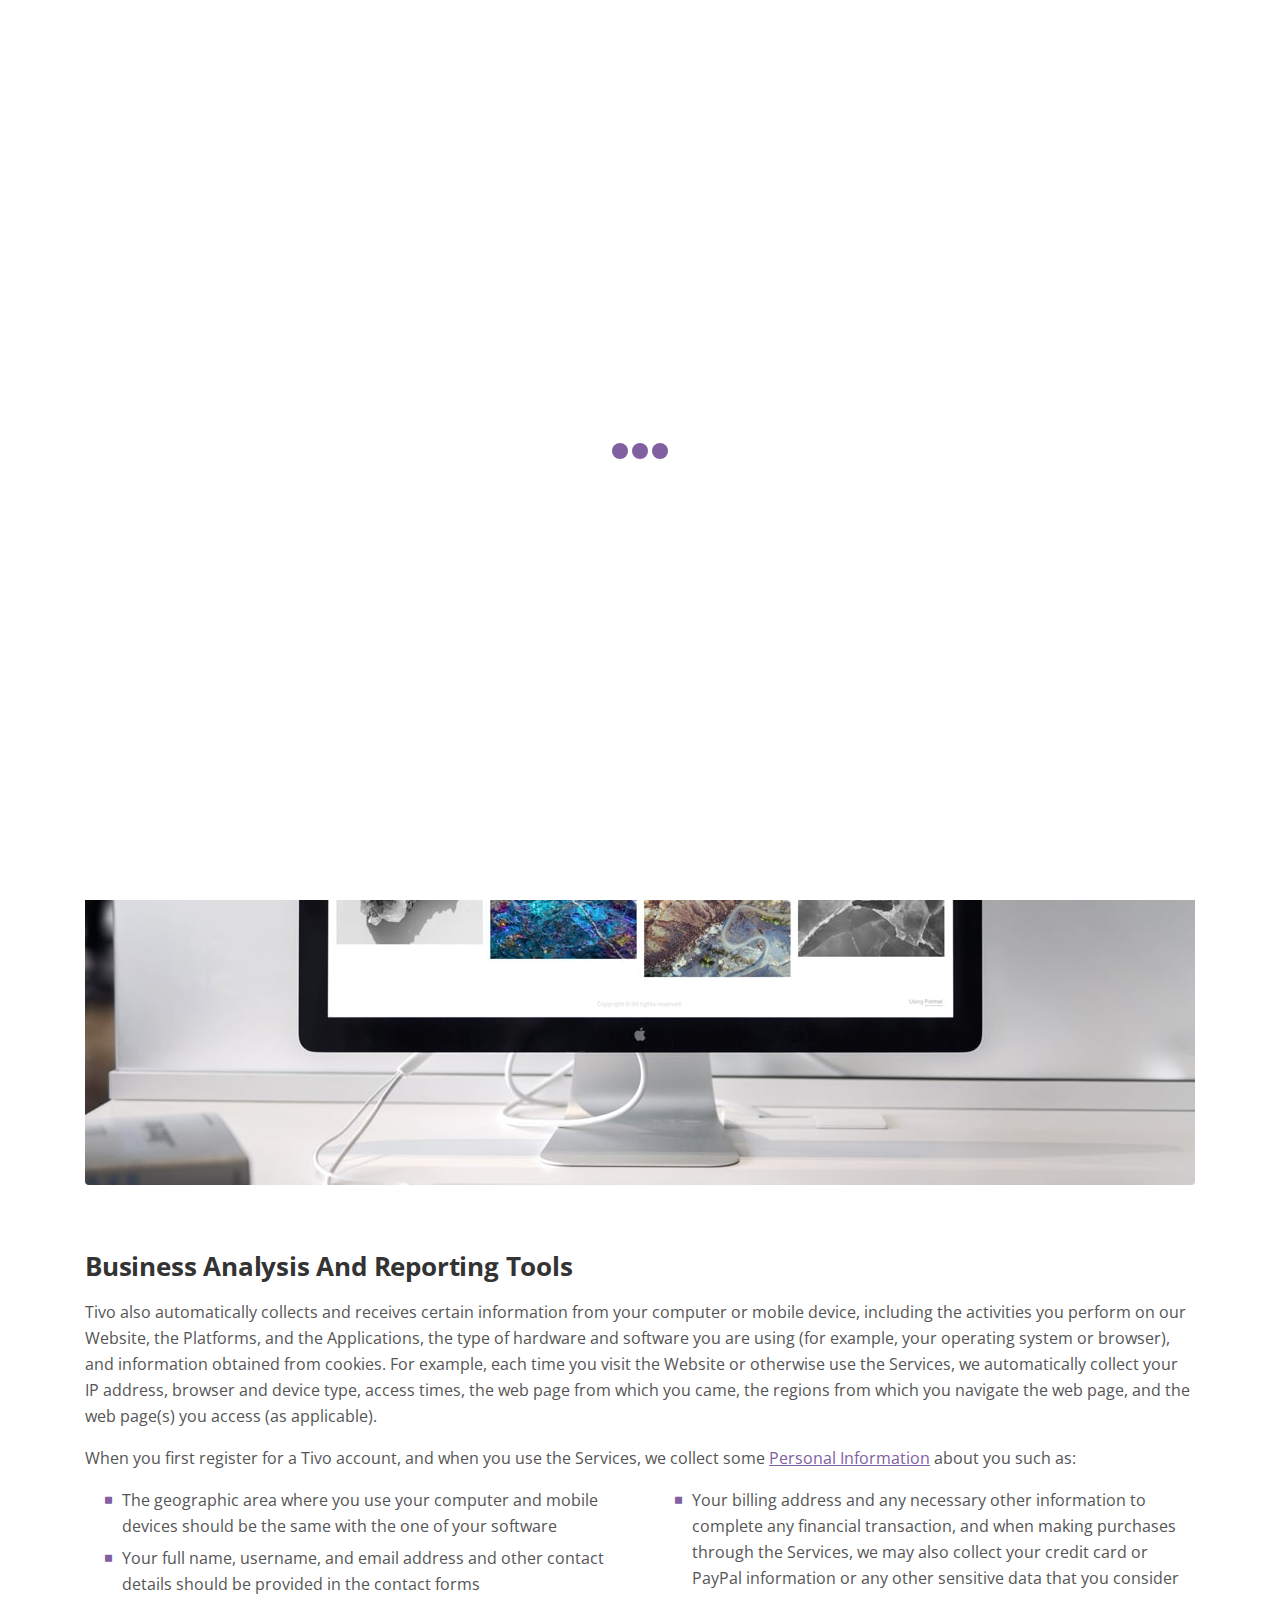
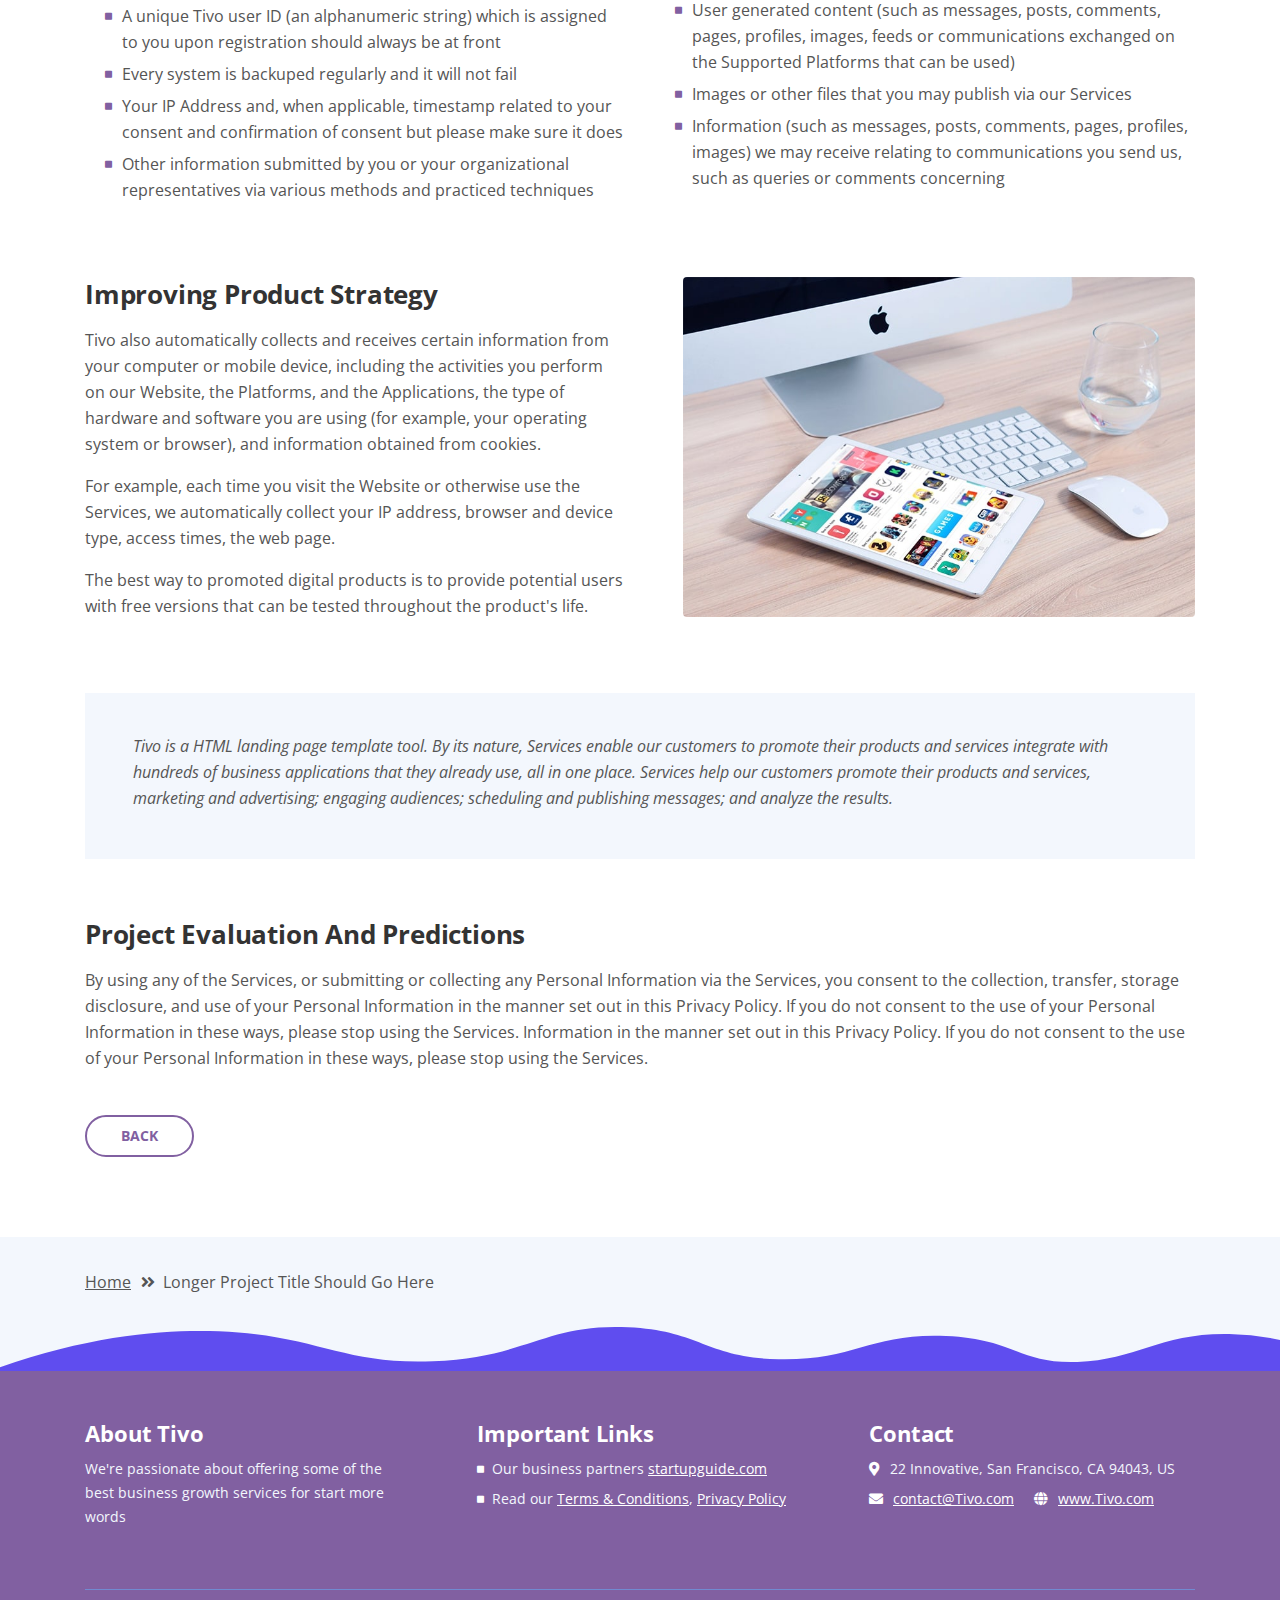
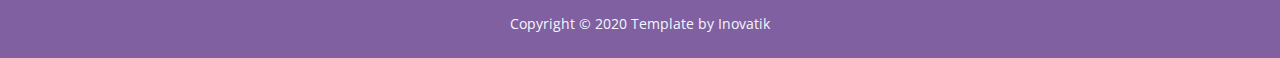
<file: web/article-details.html>
<!DOCTYPE html>
<html lang="en">
<head>
    <meta charset="utf-8">
    <meta name="viewport" content="width=device-width, initial-scale=1, shrink-to-fit=no">
    
    <!-- SEO Meta Tags -->
    <meta name="description" content="Tivo is a HTML landing page template built with Bootstrap to help you crate engaging presentations for SaaS apps and convert visitors into users.">
    <meta name="author" content="Inovatik">

    <!-- OG Meta Tags to improve the way the post looks when you share the page on LinkedIn, Facebook, Google+ -->
	<meta property="og:site_name" content="" /> <!-- website name -->
	<meta property="og:site" content="" /> <!-- website link -->
	<meta property="og:title" content=""/> <!-- title shown in the actual shared post -->
	<meta property="og:description" content="" /> <!-- description shown in the actual shared post -->
	<meta property="og:image" content="" /> <!-- image link, make sure it's jpg -->
	<meta property="og:url" content="" /> <!-- where do you want your post to link to -->
	<meta property="og:type" content="article" />

    <!-- Website Title -->
    <title>Article Details - Tivo - SaaS App HTML Landing Page Template</title>
    
    <!-- Styles -->
    <link href="https://fonts.googleapis.com/css?family=Open+Sans:400,400i,700&display=swap&subset=latin-ext" rel="stylesheet">
    <link href="css/bootstrap.css" rel="stylesheet">
    <link href="css/fontawesome-all.css" rel="stylesheet">
    <link href="css/swiper.css" rel="stylesheet">
	<link href="css/magnific-popup.css" rel="stylesheet">
    <link href="css/styles.css" rel="stylesheet">
	
	<!-- Favicon  -->
    <link rel="icon" href="images/favicon.png">
</head>
<body data-spy="scroll" data-target=".fixed-top">
    
    <!-- Preloader -->
	<div class="spinner-wrapper">
        <div class="spinner">
            <div class="bounce1"></div>
            <div class="bounce2"></div>
            <div class="bounce3"></div>
        </div>
    </div>
    <!-- end of preloader -->
    

    <!-- Navigation -->
    <nav class="navbar navbar-expand-lg navbar-dark navbar-custom fixed-top">
        <div class="container">

            <!-- Text Logo - Use this if you don't have a graphic logo -->
            <!-- <a class="navbar-brand logo-text page-scroll" href="index.html">Tivo</a> -->

            <!-- Image Logo -->
            <a class="navbar-brand logo-image" href="index.html"><img src="images/logo.svg" alt="alternative"></a> 
            
            <!-- Mobile Menu Toggle Button -->
            <button class="navbar-toggler" type="button" data-toggle="collapse" data-target="#navbarsExampleDefault" aria-controls="navbarsExampleDefault" aria-expanded="false" aria-label="Toggle navigation">
                <span class="navbar-toggler-awesome fas fa-bars"></span>
                <span class="navbar-toggler-awesome fas fa-times"></span>
            </button>
            <!-- end of mobile menu toggle button -->

            <div class="collapse navbar-collapse" id="navbarsExampleDefault">
                <ul class="navbar-nav ml-auto">
                    <li class="nav-item">
                        <a class="nav-link page-scroll" href="index.html#header">HOME <span class="sr-only">(current)</span></a>
                    </li>
                    <li class="nav-item">
                        <a class="nav-link page-scroll" href="index.html#features">FEATURES</a>
                    </li>
                    <li class="nav-item">
                        <a class="nav-link page-scroll" href="index.html#details">DETAILS</a>
                    </li>

                    <!-- Dropdown Menu -->          
                    <li class="nav-item dropdown">
                        <a class="nav-link dropdown-toggle page-scroll" href="index.html#video" id="navbarDropdown" role="button" aria-haspopup="true" aria-expanded="false">VIDEO</a>
                        <div class="dropdown-menu" aria-labelledby="navbarDropdown">
                            <a class="dropdown-item" href="article-details.html"><span class="item-text">ARTICLE DETAILS</span></a>
                            <div class="dropdown-items-divide-hr"></div>
                            <a class="dropdown-item" href="terms-conditions.html"><span class="item-text">TERMS CONDITIONS</span></a>
                            <div class="dropdown-items-divide-hr"></div>
                            <a class="dropdown-item" href="privacy-policy.html"><span class="item-text">PRIVACY POLICY</span></a>
                        </div>
                    </li>
                    <!-- end of dropdown menu -->

                    <li class="nav-item">
                        <a class="nav-link page-scroll" href="index.html#pricing">PRICING</a>
                    </li>
                </ul>
                <span class="nav-item">
                    <a class="btn-outline-sm" href="log-in.html">LOG IN</a>
                </span>
            </div>
        </div> <!-- end of container -->
    </nav> <!-- end of navbar -->
    <!-- end of navigation -->


    <!-- Header -->
    <header id="header" class="ex-header">
        <div class="container">
            <div class="row">
                <div class="col-md-12">
                    <h1>Longer Project Title Should Definitely Go Here</h1>
                </div> <!-- end of col -->
            </div> <!-- end of row -->
        </div> <!-- end of container -->
    </header> <!-- end of ex-header -->
    <!-- end of header -->


    <!-- Breadcrumbs -->
    <div class="ex-basic-1">
        <div class="container">
            <div class="row">
                <div class="col-lg-12">
                    <div class="breadcrumbs">
                        <a href="index.html">Home</a><i class="fa fa-angle-double-right"></i><span>Longer Project Title Should Go Here</span>
                    </div> <!-- end of breadcrumbs -->
                </div> <!-- end of col -->
            </div> <!-- end of row -->
        </div> <!-- end of container -->
    </div> <!-- end of ex-basic-1 -->
    <!-- end of breadcrumbs -->


    <!-- Privacy Content -->
    <div class="ex-basic-2">
        <div class="container">
            <div class="row">
                <div class="col-lg-12">
                    <div class="image-container-large">
                        <img class="img-fluid" src="images/article-details-large.jpg" alt="alternative">
                    </div> <!-- end of image-container-large -->
                    <div class="text-container">
                        <h3>Business Analysis And Reporting Tools</h3>
                        <p>Tivo also automatically collects and receives certain information from your computer or mobile device, including the activities you perform on our Website, the Platforms, and the Applications, the type of hardware and software you are using (for example, your operating system or browser), and information obtained from cookies. For example, each time you visit the Website or otherwise use the Services, we automatically collect your IP address, browser and device type, access times, the web page from which you came, the regions from which you navigate the web page, and the web page(s) you access (as applicable).</p>
                        <p>When you first register for a Tivo account, and when you use the Services, we collect some <a class="blue" href="#your-link">Personal Information</a> about you such as:</p>
                        <div class="row">
                            <div class="col-md-6">
                                <ul class="list-unstyled li-space-lg indent">
                                    <li class="media">
                                        <i class="fas fa-square"></i>
                                        <div class="media-body">The geographic area where you use your computer and mobile devices should be the same with the one of your software</div>
                                    </li>
                                    <li class="media">
                                        <i class="fas fa-square"></i>
                                        <div class="media-body">Your full name, username, and email address and other contact details should be provided in the contact forms</div>
                                    </li>
                                    <li class="media">
                                        <i class="fas fa-square"></i>
                                        <div class="media-body">A unique Tivo user ID (an alphanumeric string) which is assigned to you upon registration should always be at front</div>
                                    </li>
                                    <li class="media">
                                        <i class="fas fa-square"></i>
                                        <div class="media-body">Every system is backuped regularly and it will not fail</div>
                                    </li>
                                    <li class="media">
                                        <i class="fas fa-square"></i>
                                        <div class="media-body">Your IP Address and, when applicable, timestamp related to your consent and confirmation of consent but please make sure it does</div>
                                    </li>
                                    <li class="media">
                                        <i class="fas fa-square"></i>
                                        <div class="media-body">Other information submitted by you or your organizational representatives via various methods and practiced techniques</div>
                                    </li>
                                </ul>
                            </div> <!-- end of col -->

                            <div class="col-md-6">
                                <ul class="list-unstyled li-space-lg indent">
                                    <li class="media">
                                        <i class="fas fa-square"></i>
                                        <div class="media-body">Your billing address and any necessary other information to complete any financial transaction, and when making purchases through the Services, we may also collect your credit card or PayPal information or any other sensitive data that you consider</div>
                                    </li>
                                    <li class="media">
                                        <i class="fas fa-square"></i>
                                        <div class="media-body">User generated content (such as messages, posts, comments, pages, profiles, images, feeds or communications exchanged on the Supported Platforms that can be used)</div>
                                    </li>
                                    <li class="media">
                                        <i class="fas fa-square"></i>
                                        <div class="media-body">Images or other files that you may publish via our Services</div>
                                    </li>
                                    <li class="media">
                                        <i class="fas fa-square"></i>
                                        <div class="media-body">Information (such as messages, posts, comments, pages, profiles, images) we may receive relating to communications you send us, such as queries or comments concerning</div>
                                    </li>
                                </ul>
                            </div> <!-- end of col -->
                        </div> <!-- end of row -->
                    </div> <!-- end of text-container-->
                    
                    <div class="text-container">
                        <div class="row">
                            <div class="col-md-6">
                                <h3>Improving Product Strategy</h3>
                                <p>Tivo also automatically collects and receives certain information from your computer or mobile device, including the activities you perform on our Website, the Platforms, and the Applications, the type of hardware and software you are using (for example, your operating system or browser), and information obtained from cookies.</p>
                                <p>For example, each time you visit the Website or otherwise use the Services, we automatically collect your IP address, browser and device type, access times, the web page.</p>
                                <p>The best way to promoted digital products is to provide potential users with free versions that can be tested throughout the product's life.</p>
                            </div> <!-- end of col -->
                            <div class="col-md-6">
                                <div class="image-container-small">
                                    <img class="img-fluid" src="images/article-details-small.jpg" alt="alternative">
                                </div> <!-- end of image-container-small -->
                            </div> <!-- end of col -->
                        </div> <!-- end of row -->
                    </div> <!-- end of text-container -->

                    <div class="text-container dark">
                        <p class="testimonial-text">Tivo is a HTML landing page template tool. By its nature, Services enable our customers to promote their products and services integrate with hundreds of business applications that they already use, all in one place. Services help our customers promote their products and services, marketing and advertising; engaging audiences; scheduling and publishing messages; and analyze the results.</p>
                    </div> <!-- end of text container -->

                    <div class="text-container last">
                        <h3>Project Evaluation And Predictions</h3>
					    <p>By using any of the Services, or submitting or collecting any Personal Information via the Services, you consent to the collection, transfer, storage disclosure, and use of your Personal Information in the manner set out in this Privacy Policy. If you do not consent to the use of your Personal Information in these ways, please stop using the Services. Information in the manner set out in this Privacy Policy. If you do not consent to the use of your Personal Information in these ways, please stop using the Services.</p>
                    </div> <!-- end of text-container -->
                    <a class="btn-outline-reg" href="index.html">BACK</a>
                </div> <!-- end of col-->
            </div> <!-- end of row -->
        </div> <!-- end of container -->
    </div> <!-- end of ex-basic-2 -->
    <!-- end of privacy content -->


    <!-- Breadcrumbs -->
    <div class="ex-basic-1">
        <div class="container">
            <div class="row">
                <div class="col-lg-12">
                    <div class="breadcrumbs">
                        <a href="index.html">Home</a><i class="fa fa-angle-double-right"></i><span>Longer Project Title Should Go Here</span>
                    </div> <!-- end of breadcrumbs -->
                </div> <!-- end of col -->
            </div> <!-- end of row -->
        </div> <!-- end of container -->
    </div> <!-- end of ex-basic-1 -->
    <!-- end of breadcrumbs -->

    
    <!-- Footer -->
    <svg class="ex-footer-frame" data-name="Layer 2" xmlns="http://www.w3.org/2000/svg" preserveAspectRatio="none" viewBox="0 0 1920 79"><defs><style>.cls-2{fill:#5f4def;}</style></defs><title>footer-frame</title><path class="cls-2" d="M0,72.427C143,12.138,255.5,4.577,328.644,7.943c147.721,6.8,183.881,60.242,320.83,53.737,143-6.793,167.826-68.128,293-60.9,109.095,6.3,115.68,54.364,225.251,57.319,113.58,3.064,138.8-47.711,251.189-41.8,104.012,5.474,109.713,50.4,197.369,46.572,89.549-3.91,124.375-52.563,227.622-50.155A338.646,338.646,0,0,1,1920,23.467V79.75H0V72.427Z" transform="translate(0 -0.188)"/></svg>
    <div class="footer">
        <div class="container">
            <div class="row">
                <div class="col-md-4">
                    <div class="footer-col first">
                        <h4>About Tivo</h4>
                        <p class="p-small">We're passionate about offering some of the best business growth services for start more words</p>
                    </div>
                </div> <!-- end of col -->
                <div class="col-md-4">
                    <div class="footer-col middle">
                        <h4>Important Links</h4>
                        <ul class="list-unstyled li-space-lg p-small">
                            <li class="media">
                                <i class="fas fa-square"></i>
                                <div class="media-body">Our business partners <a class="white" href="#your-link">startupguide.com</a></div>
                            </li>
                            <li class="media">
                                <i class="fas fa-square"></i>
                                <div class="media-body">Read our <a class="white" href="terms-conditions.html">Terms & Conditions</a>, <a class="white" href="privacy-policy.html">Privacy Policy</a></div>
                            </li>
                        </ul>
                    </div>
                </div> <!-- end of col -->
                <div class="col-md-4">
                    <div class="footer-col last">
                        <h4>Contact</h4>
                        <ul class="list-unstyled li-space-lg p-small">
                            <li class="media">
                                <i class="fas fa-map-marker-alt"></i>
                                <div class="media-body">22 Innovative, San Francisco, CA 94043, US</div>
                            </li>
                            <li class="media">
                                <i class="fas fa-envelope"></i>
                                <div class="media-body"><a class="white" href="mailto:contact@Tivo.com">contact@Tivo.com</a> <i class="fas fa-globe"></i><a class="white" href="#your-link">www.Tivo.com</a></div>
                            </li>
                        </ul>
                    </div> 
                </div> <!-- end of col -->
            </div> <!-- end of row -->
        </div> <!-- end of container -->
    </div> <!-- end of footer -->  
    <!-- end of footer -->


    <!-- Copyright -->
    <div class="copyright">
        <div class="container">
            <div class="row">
                <div class="col-lg-12">
                    <p class="p-small">Copyright © 2020 <a href="https://inovatik.com">Template by Inovatik</a></p>
                </div> <!-- end of col -->
            </div> <!-- enf of row -->
        </div> <!-- end of container -->
    </div> <!-- end of copyright --> 
    <!-- end of copyright -->
    
    	
    <!-- Scripts -->
    <script src="js/jquery.min.js"></script> <!-- jQuery for Bootstrap's JavaScript plugins -->
    <script src="js/popper.min.js"></script> <!-- Popper tooltip library for Bootstrap -->
    <script src="js/bootstrap.min.js"></script> <!-- Bootstrap framework -->
    <script src="js/jquery.easing.min.js"></script> <!-- jQuery Easing for smooth scrolling between anchors -->
    <script src="js/swiper.min.js"></script> <!-- Swiper for image and text sliders -->
    <script src="js/jquery.magnific-popup.js"></script> <!-- Magnific Popup for lightboxes -->
    <script src="js/validator.min.js"></script> <!-- Validator.js - Bootstrap plugin that validates forms -->
    <script src="js/scripts.js"></script> <!-- Custom scripts -->
</body>
</html>
</file>
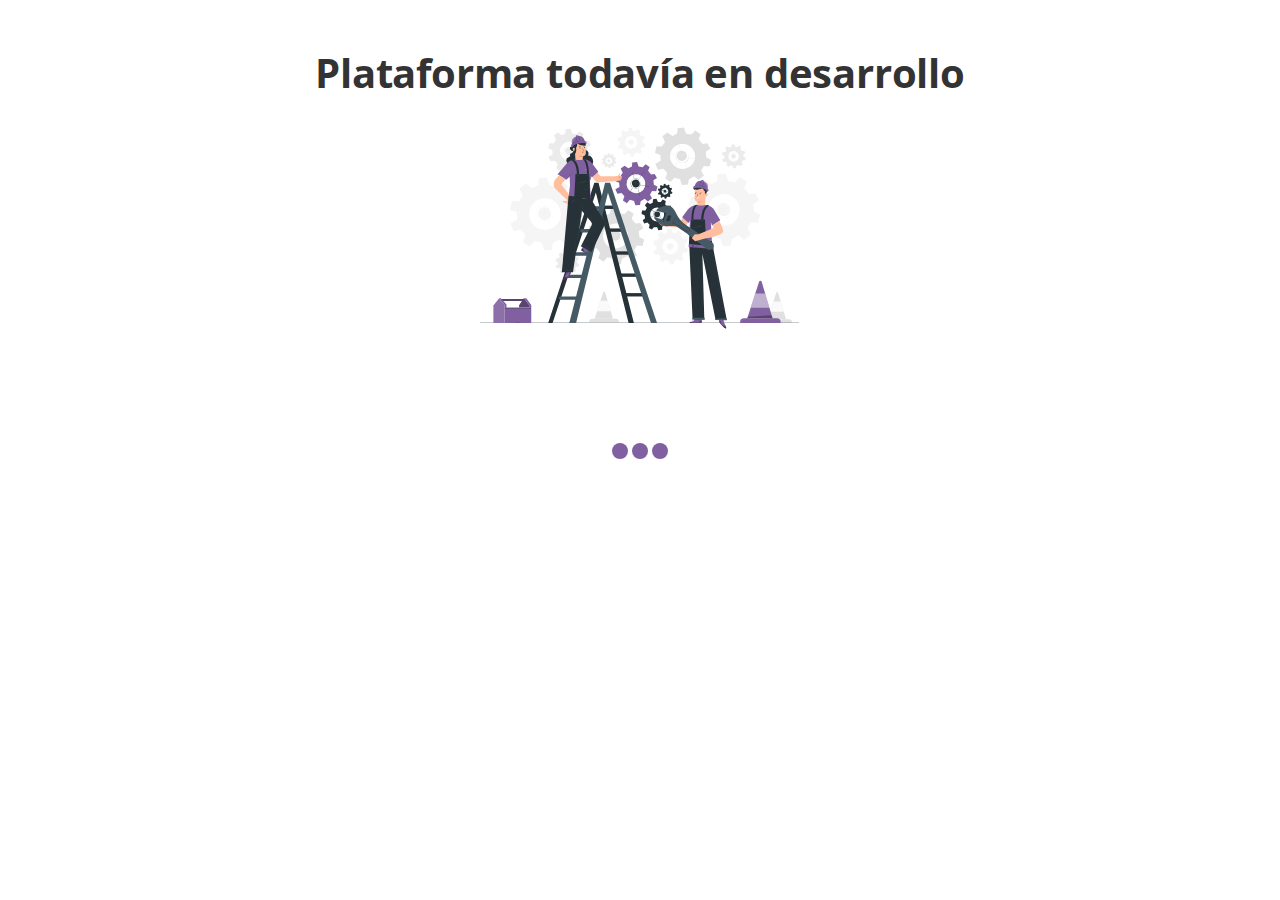
<file: web/log-in.html>
<!DOCTYPE html>
<html lang="en">
<head>
    <meta charset="utf-8">
    <meta name="viewport" content="width=device-width, initial-scale=1, shrink-to-fit=no">
    
    <!-- SEO Meta Tags -->
    <meta name="description" content="Tivo is a HTML landing page template built with Bootstrap to help you crate engaging presentations for SaaS apps and convert visitors into users.">
    <meta name="author" content="Inovatik">

    <!-- OG Meta Tags to improve the way the post looks when you share the page on LinkedIn, Facebook, Google+ -->
	<meta property="og:site_name" content="" /> <!-- website name -->
	<meta property="og:site" content="" /> <!-- website link -->
	<meta property="og:title" content=""/> <!-- title shown in the actual shared post -->
	<meta property="og:description" content="" /> <!-- description shown in the actual shared post -->
	<meta property="og:image" content="" /> <!-- image link, make sure it's jpg -->
	<meta property="og:url" content="" /> <!-- where do you want your post to link to -->
	<meta property="og:type" content="article" />

    <!-- Website Title -->
    <title>Log In - Tivo - SaaS App HTML Landing Page Template</title>
    
    <!-- Styles -->
    <link href="https://fonts.googleapis.com/css?family=Open+Sans:400,400i,700&display=swap&subset=latin-ext" rel="stylesheet">
    <link href="css/bootstrap.css" rel="stylesheet">
    <link href="css/fontawesome-all.css" rel="stylesheet">
    <link href="css/swiper.css" rel="stylesheet">
	<link href="css/magnific-popup.css" rel="stylesheet">
	<link href="css/styles.css" rel="stylesheet">
	
	<!-- Favicon  -->
    <link rel="icon" href="images/favicon.png">
</head>
<body data-spy="scroll" data-target=".fixed-top">
    
    <!-- Preloader -->
	<div class="spinner-wrapper">
        <div class="d-flex plataforma-desarrollo justify-content-center align-items-center">
            <div>
                <h1>Plataforma todavía en desarrollo</h1>
                <img width="350" src="./images/mantenimiento.svg" alt="">
            </div>
        </div>

        <div class="spinner">
            <div class="bounce1"></div>
            <div class="bounce2"></div>
            <div class="bounce3"></div>
        </div>
    </div>
    <!-- end of preloader -->

    <!-- Scripts -->
    <script src="js/jquery.min.js"></script> <!-- jQuery for Bootstrap's JavaScript plugins -->
    <script src="js/popper.min.js"></script> <!-- Popper tooltip library for Bootstrap -->
    <script src="js/bootstrap.min.js"></script> <!-- Bootstrap framework -->
    <script src="js/jquery.easing.min.js"></script> <!-- jQuery Easing for smooth scrolling between anchors -->
    <script src="js/swiper.min.js"></script> <!-- Swiper for image and text sliders -->
    <script src="js/jquery.magnific-popup.js"></script> <!-- Magnific Popup for lightboxes -->
    <script src="js/validator.min.js"></script> <!-- Validator.js - Bootstrap plugin that validates forms -->
    <script src="js/scripts.js"></script> <!-- Custom scripts -->
</body>
</html>
</file>
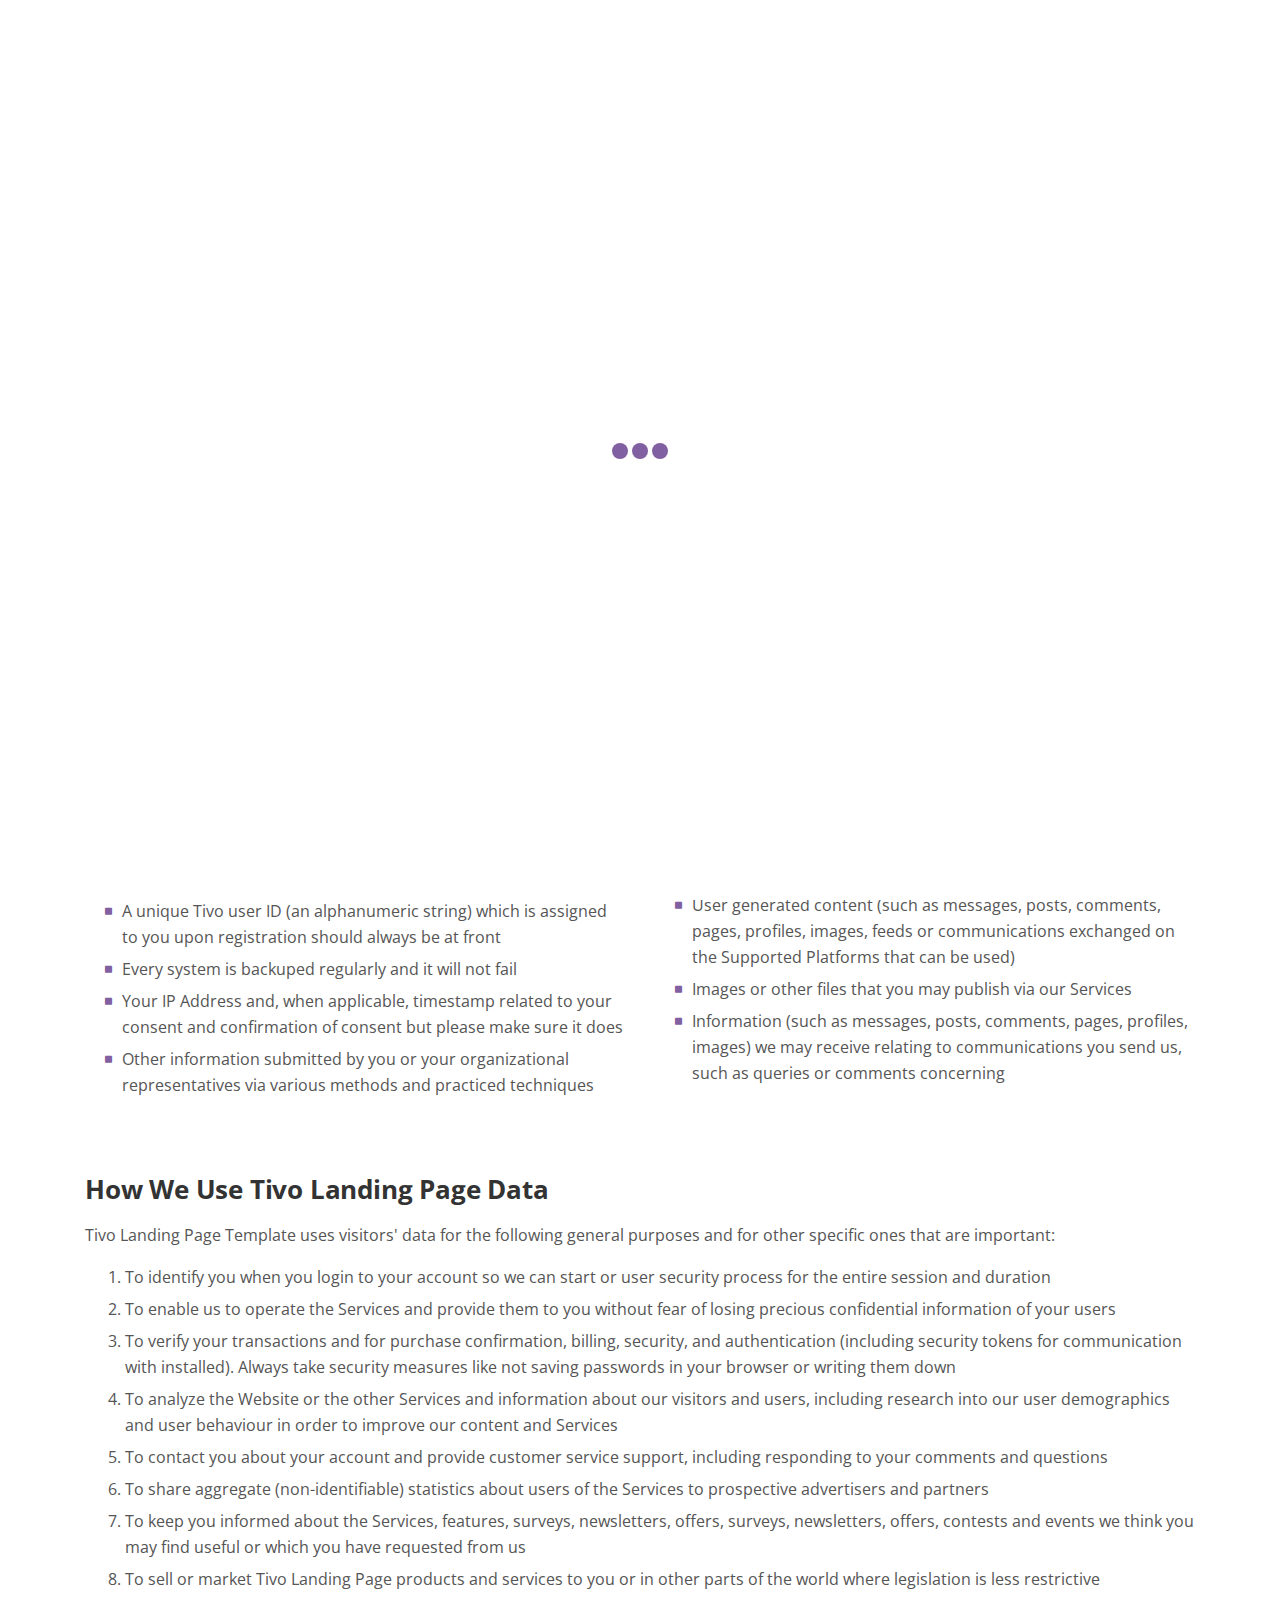
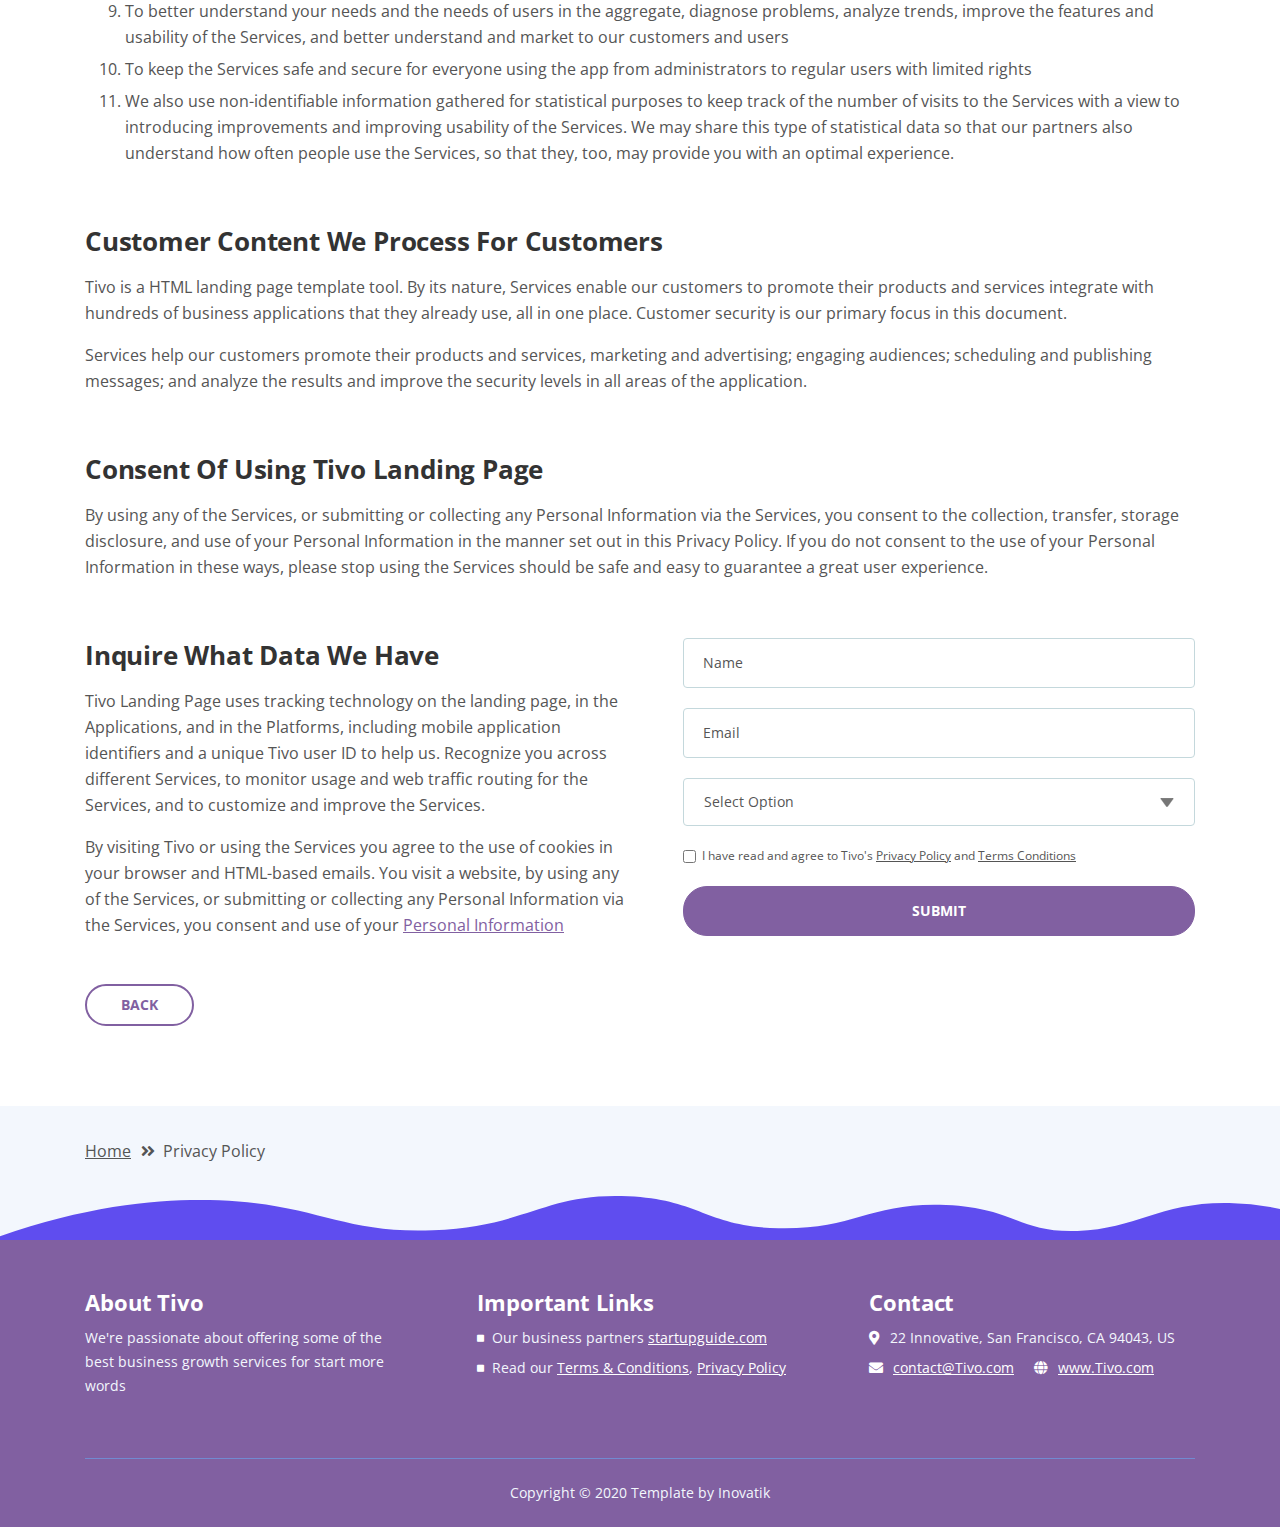
<file: web/privacy-policy.html>
<!DOCTYPE html>
<html lang="en">
<head>
    <meta charset="utf-8">
    <meta name="viewport" content="width=device-width, initial-scale=1, shrink-to-fit=no">
    
    <!-- SEO Meta Tags -->
    <meta name="description" content="Tivo is a HTML landing page template built with Bootstrap to help you crate engaging presentations for SaaS apps and convert visitors into users.">
    <meta name="author" content="Inovatik">

    <!-- OG Meta Tags to improve the way the post looks when you share the page on LinkedIn, Facebook, Google+ -->
	<meta property="og:site_name" content="" /> <!-- website name -->
	<meta property="og:site" content="" /> <!-- website link -->
	<meta property="og:title" content=""/> <!-- title shown in the actual shared post -->
	<meta property="og:description" content="" /> <!-- description shown in the actual shared post -->
	<meta property="og:image" content="" /> <!-- image link, make sure it's jpg -->
	<meta property="og:url" content="" /> <!-- where do you want your post to link to -->
	<meta property="og:type" content="article" />

    <!-- Website Title -->
    <title>Privacy Policy - Tivo - SaaS App HTML Landing Page Template</title>
    
    <!-- Styles -->
    <link href="https://fonts.googleapis.com/css?family=Open+Sans:400,400i,700&display=swap&subset=latin-ext" rel="stylesheet">
    <link href="css/bootstrap.css" rel="stylesheet">
    <link href="css/fontawesome-all.css" rel="stylesheet">
    <link href="css/swiper.css" rel="stylesheet">
	<link href="css/magnific-popup.css" rel="stylesheet">
	<link href="css/styles.css" rel="stylesheet">
	
	<!-- Favicon  -->
    <link rel="icon" href="images/favicon.png">
</head>
<body data-spy="scroll" data-target=".fixed-top">
    
    <!-- Preloader -->
	<div class="spinner-wrapper">
        <div class="spinner">
            <div class="bounce1"></div>
            <div class="bounce2"></div>
            <div class="bounce3"></div>
        </div>
    </div>
    <!-- end of preloader -->
    

    <!-- Navigation -->
    <nav class="navbar navbar-expand-lg navbar-dark navbar-custom fixed-top">
        <div class="container">

            <!-- Text Logo - Use this if you don't have a graphic logo -->
            <!-- <a class="navbar-brand logo-text page-scroll" href="index.html">Tivo</a> -->

            <!-- Image Logo -->
            <a class="navbar-brand logo-image" href="index.html"><img src="images/logo.svg" alt="alternative"></a> 
            
            <!-- Mobile Menu Toggle Button -->
            <button class="navbar-toggler" type="button" data-toggle="collapse" data-target="#navbarsExampleDefault" aria-controls="navbarsExampleDefault" aria-expanded="false" aria-label="Toggle navigation">
                <span class="navbar-toggler-awesome fas fa-bars"></span>
                <span class="navbar-toggler-awesome fas fa-times"></span>
            </button>
            <!-- end of mobile menu toggle button -->

            <div class="collapse navbar-collapse" id="navbarsExampleDefault">
                <ul class="navbar-nav ml-auto">
                    <li class="nav-item">
                        <a class="nav-link page-scroll" href="index.html#header">HOME <span class="sr-only">(current)</span></a>
                    </li>
                    <li class="nav-item">
                        <a class="nav-link page-scroll" href="index.html#features">FEATURES</a>
                    </li>
                    <li class="nav-item">
                        <a class="nav-link page-scroll" href="index.html#details">DETAILS</a>
                    </li>

                    <!-- Dropdown Menu -->          
                    <li class="nav-item dropdown">
                        <a class="nav-link dropdown-toggle page-scroll" href="index.html#video" id="navbarDropdown" role="button" aria-haspopup="true" aria-expanded="false">VIDEO</a>
                        <div class="dropdown-menu" aria-labelledby="navbarDropdown">
                            <a class="dropdown-item" href="article-details.html"><span class="item-text">ARTICLE DETAILS</span></a>
                            <div class="dropdown-items-divide-hr"></div>
                            <a class="dropdown-item" href="terms-conditions.html"><span class="item-text">TERMS CONDITIONS</span></a>
                            <div class="dropdown-items-divide-hr"></div>
                            <a class="dropdown-item" href="privacy-policy.html"><span class="item-text">PRIVACY POLICY</span></a>
                        </div>
                    </li>
                    <!-- end of dropdown menu -->

                    <li class="nav-item">
                        <a class="nav-link page-scroll" href="index.html#pricing">PRICING</a>
                    </li>
                </ul>
                <span class="nav-item">
                    <a class="btn-outline-sm" href="log-in.html">LOG IN</a>
                </span>
            </div>
        </div> <!-- end of container -->
    </nav> <!-- end of navbar -->
    <!-- end of navigation -->


    <!-- Header -->
    <header id="header" class="ex-header">
        <div class="container">
            <div class="row">
                <div class="col-md-12">
                    <h1>Privacy Policy</h1>
                </div> <!-- end of col -->
            </div> <!-- end of row -->
        </div> <!-- end of container -->
    </header> <!-- end of ex-header -->
    <!-- end of header -->


    <!-- Breadcrumbs -->
    <div class="ex-basic-1">
        <div class="container">
            <div class="row">
                <div class="col-lg-12">
                    <div class="breadcrumbs">
                        <a href="index.html">Home</a><i class="fa fa-angle-double-right"></i><span>Privacy Policy</span>
                    </div> <!-- end of breadcrumbs -->
                </div> <!-- end of col -->
            </div> <!-- end of row -->
        </div> <!-- end of container -->
    </div> <!-- end of ex-basic-1 -->
    <!-- end of breadcrumbs -->


    <!-- Privacy Content -->
    <div class="ex-basic-2">
        <div class="container">
            <div class="row">
                <div class="col-lg-12">
                    <div class="text-container">
                        <h3>Private Data We Receive And Collect</h3>
                        <p>Tivo also automatically collects and receives certain information from your computer or mobile device, including the activities you perform on our Website, the Platforms, and the Applications, the type of hardware and software you are using (for example, your operating system or browser), and information obtained from cookies. For example, each time you visit the Website or otherwise use the Services, we automatically collect your IP address, browser and device type, access times, the web page from which you came, the regions from which you navigate the web page, and the web page(s) you access (as applicable). There is more to this section and we want to keep you informed about it.</p>
                        <p>When you first register for a Tivo account, and when you use the Services, we collect some <a class="blue" href="#your-link">Personal Information</a> about you such as:</p>
                        <div class="row">
                            <div class="col-md-6">
                                <ul class="list-unstyled li-space-lg indent">
                                    <li class="media">
                                        <i class="fas fa-square"></i>
                                        <div class="media-body">The geographic area where you use your computer and mobile devices should be the same with the one of your software</div>
                                    </li>
                                    <li class="media">
                                        <i class="fas fa-square"></i>
                                        <div class="media-body">Your full name, username, and email address and other contact details should be provided in the contact forms</div>
                                    </li>
                                    <li class="media">
                                        <i class="fas fa-square"></i>
                                        <div class="media-body">A unique Tivo user ID (an alphanumeric string) which is assigned to you upon registration should always be at front</div>
                                    </li>
                                    <li class="media">
                                        <i class="fas fa-square"></i>
                                        <div class="media-body">Every system is backuped regularly and it will not fail</div>
                                    </li>
                                    <li class="media">
                                        <i class="fas fa-square"></i>
                                        <div class="media-body">Your IP Address and, when applicable, timestamp related to your consent and confirmation of consent but please make sure it does</div>
                                    </li>
                                    <li class="media">
                                        <i class="fas fa-square"></i>
                                        <div class="media-body">Other information submitted by you or your organizational representatives via various methods and practiced techniques</div>
                                    </li>
                                </ul>
                            </div> <!-- end of col -->

                            <div class="col-md-6">
                                <ul class="list-unstyled li-space-lg indent">
                                    <li class="media">
                                        <i class="fas fa-square"></i>
                                        <div class="media-body">Your billing address and any necessary other information to complete any financial transaction, and when making purchases through the Services, we may also collect your credit card or PayPal information or any other sensitive data that you consider</div>
                                    </li>
                                    <li class="media">
                                        <i class="fas fa-square"></i>
                                        <div class="media-body">User generated content (such as messages, posts, comments, pages, profiles, images, feeds or communications exchanged on the Supported Platforms that can be used)</div>
                                    </li>
                                    <li class="media">
                                        <i class="fas fa-square"></i>
                                        <div class="media-body">Images or other files that you may publish via our Services</div>
                                    </li>
                                    <li class="media">
                                        <i class="fas fa-square"></i>
                                        <div class="media-body">Information (such as messages, posts, comments, pages, profiles, images) we may receive relating to communications you send us, such as queries or comments concerning</div>
                                    </li>
                                </ul>
                            </div> <!-- end of col -->
                        </div> <!-- end of row -->
                    </div> <!-- end of text-container-->
                    
                    <div class="text-container">
                        <h3>How We Use Tivo Landing Page Data</h3>
                        <p>Tivo Landing Page Template uses visitors' data for the following general purposes and for other specific ones that are important:</p>
                        <ol class="li-space-lg">
                            <li>To identify you when you login to your account so we can start or user security process for the entire session and duration</li>
                            <li>To enable us to operate the Services and provide them to you without fear of losing precious confidential information of your users</li>
                            <li>To verify your transactions and for purchase confirmation, billing, security, and authentication (including security tokens for communication with installed). Always take security measures like not saving passwords in your browser or writing them down</li>
                            <li>To analyze the Website or the other Services and information about our visitors and users, including research into our user demographics and user behaviour in order to improve our content and Services</li>
                            <li>To contact you about your account and provide customer service support, including responding to your comments and questions</li>
                            <li>To share aggregate (non-identifiable) statistics about users of the Services to prospective advertisers and partners</li>
                            <li>To keep you informed about the Services, features, surveys, newsletters, offers, surveys, newsletters, offers, contests and events we think you may find useful or which you have requested from us</li>
                            <li>To sell or market Tivo Landing Page products and services to you or in other parts of the world where legislation is less restrictive</li>
                            <li>To better understand your needs and the needs of users in the aggregate, diagnose problems, analyze trends, improve the features and usability of the Services, and better understand and market to our customers and users</li>
                            <li>To keep the Services safe and secure for everyone using the app from administrators to regular users with limited rights</li>
                            <li>We also use non-identifiable information gathered for statistical purposes to keep track of the number of visits to the Services with a view to introducing improvements and improving usability of the Services. We may share this type of statistical data so that our partners also understand how often people use the Services, so that they, too, may provide you with an optimal experience.</li>
                        </ol>
                    </div> <!-- end of text-container -->

                    <div class="text-container">
                        <h3>Customer Content We Process For Customers</h3>
                        <p>Tivo is a HTML landing page template tool. By its nature, Services enable our customers to promote their products and services integrate with hundreds of business applications that they already use, all in one place. Customer security is our primary focus in this document.</p>
                        <p>Services help our customers promote their products and services, marketing and advertising; engaging audiences; scheduling and publishing messages; and analyze the results and improve the security levels in all areas of the application.</p>
                    </div> <!-- end of text container -->

                    <div class="text-container">
                        <h3>Consent Of Using Tivo Landing Page</h3>
					    <p>By using any of the Services, or submitting or collecting any Personal Information via the Services, you consent to the collection, transfer, storage disclosure, and use of your Personal Information in the manner set out in this Privacy Policy. If you do not consent to the use of your Personal Information in these ways, please stop using the Services should be safe and easy to guarantee a great user experience.</p>
                    </div> <!-- end of text-container -->
                                       
                    <div class="row">
                        <div class="col-md-6">
                            <div class="text-container last">
                                <h3>Inquire What Data We Have</h3>
                                <p>Tivo Landing Page uses tracking technology on the landing page, in the Applications, and in the Platforms, including mobile application identifiers and a unique Tivo user ID to help us. Recognize you across different Services, to monitor usage and web traffic routing for the Services, and to customize and improve the Services.</p>
                                <p>By visiting Tivo or using the Services you agree to the use of cookies in your browser and HTML-based emails. You visit a website, by using any of the Services, or submitting or collecting any Personal Information via the Services, you consent and use of your <a class="blue" href="#your-link">Personal Information</a></p>
                            </div> <!-- end of text container -->
                        </div> <!-- end of col-->
                        <div class="col-md-6">

                            <!-- Privacy Form -->
                            <div class="form-container">
                                <form id="privacyForm" data-toggle="validator" data-focus="false">
                                    <div class="form-group">
                                        <input type="text" class="form-control-input" id="pname" required>
                                        <label class="label-control" for="pname">Name</label>
                                        <div class="help-block with-errors"></div>
                                    </div>
                                    <div class="form-group">
                                        <input type="email" class="form-control-input" id="pemail" required>
                                        <label class="label-control" for="pemail">Email</label>
                                        <div class="help-block with-errors"></div>
                                    </div>
                                    <div class="form-group">
                                        <select class="form-control-select" id="pselect" required>
                                            <option class="select-option" value="" disabled selected>Select Option</option>
                                            <option class="select-option" value="Delete data">Delete my data</option>
                                            <option class="select-option" value="Show me data">Show me my data</option>
                                        </select>
                                        <div class="help-block with-errors"></div>
                                    </div>
                                    <div class="form-group checkbox">
                                        <input type="checkbox" id="pterms" value="Agreed-to-Terms" required>I have read and agree to Tivo's <a href="privacy-policy.html">Privacy Policy</a> and <a href="terms-conditions.html">Terms Conditions</a>
                                        <div class="help-block with-errors"></div>
                                    </div>
                                    <div class="form-group">
                                        <button type="submit" class="form-control-submit-button">SUBMIT</button>
                                    </div>
                                    <div class="form-message">
                                        <div id="pmsgSubmit" class="h3 text-center hidden"></div>
                                    </div>
                                </form>
                            </div> <!-- end of form container -->
                            <!-- end of privacy form -->

                        </div> <!-- end of col--> 
                    </div> <!-- end of row -->
                    <a class="btn-outline-reg" href="index.html">BACK</a>
                </div> <!-- end of col-->
            </div> <!-- end of row -->
        </div> <!-- end of container -->
    </div> <!-- end of ex-basic-2 -->
    <!-- end of privacy content -->


    <!-- Breadcrumbs -->
    <div class="ex-basic-1">
        <div class="container">
            <div class="row">
                <div class="col-lg-12">
                    <div class="breadcrumbs">
                        <a href="index.html">Home</a><i class="fa fa-angle-double-right"></i><span>Privacy Policy</span>
                    </div> <!-- end of breadcrumbs -->
                </div> <!-- end of col -->
            </div> <!-- end of row -->
        </div> <!-- end of container -->
    </div> <!-- end of ex-basic-1 -->
    <!-- end of breadcrumbs -->

    
    <!-- Footer -->
    <svg class="ex-footer-frame" data-name="Layer 2" xmlns="http://www.w3.org/2000/svg" preserveAspectRatio="none" viewBox="0 0 1920 79"><defs><style>.cls-2{fill:#5f4def;}</style></defs><title>footer-frame</title><path class="cls-2" d="M0,72.427C143,12.138,255.5,4.577,328.644,7.943c147.721,6.8,183.881,60.242,320.83,53.737,143-6.793,167.826-68.128,293-60.9,109.095,6.3,115.68,54.364,225.251,57.319,113.58,3.064,138.8-47.711,251.189-41.8,104.012,5.474,109.713,50.4,197.369,46.572,89.549-3.91,124.375-52.563,227.622-50.155A338.646,338.646,0,0,1,1920,23.467V79.75H0V72.427Z" transform="translate(0 -0.188)"/></svg>
    <div class="footer">
        <div class="container">
            <div class="row">
                <div class="col-md-4">
                    <div class="footer-col first">
                        <h4>About Tivo</h4>
                        <p class="p-small">We're passionate about offering some of the best business growth services for start more words</p>
                    </div>
                </div> <!-- end of col -->
                <div class="col-md-4">
                    <div class="footer-col middle">
                        <h4>Important Links</h4>
                        <ul class="list-unstyled li-space-lg p-small">
                            <li class="media">
                                <i class="fas fa-square"></i>
                                <div class="media-body">Our business partners <a class="white" href="#your-link">startupguide.com</a></div>
                            </li>
                            <li class="media">
                                <i class="fas fa-square"></i>
                                <div class="media-body">Read our <a class="white" href="terms-conditions.html">Terms & Conditions</a>, <a class="white" href="privacy-policy.html">Privacy Policy</a></div>
                            </li>
                        </ul>
                    </div>
                </div> <!-- end of col -->
                <div class="col-md-4">
                    <div class="footer-col last">
                        <h4>Contact</h4>
                        <ul class="list-unstyled li-space-lg p-small">
                            <li class="media">
                                <i class="fas fa-map-marker-alt"></i>
                                <div class="media-body">22 Innovative, San Francisco, CA 94043, US</div>
                            </li>
                            <li class="media">
                                <i class="fas fa-envelope"></i>
                                <div class="media-body"><a class="white" href="mailto:contact@Tivo.com">contact@Tivo.com</a> <i class="fas fa-globe"></i><a class="white" href="#your-link">www.Tivo.com</a></div>
                            </li>
                        </ul>
                    </div> 
                </div> <!-- end of col -->
            </div> <!-- end of row -->
        </div> <!-- end of container -->
    </div> <!-- end of footer -->  
    <!-- end of footer -->


    <!-- Copyright -->
    <div class="copyright">
        <div class="container">
            <div class="row">
                <div class="col-lg-12">
                    <p class="p-small">Copyright © 2020 <a href="https://inovatik.com">Template by Inovatik</a></p>
                </div> <!-- end of col -->
            </div> <!-- enf of row -->
        </div> <!-- end of container -->
    </div> <!-- end of copyright --> 
    <!-- end of copyright -->
    
    	
    <!-- Scripts -->
    <script src="js/jquery.min.js"></script> <!-- jQuery for Bootstrap's JavaScript plugins -->
    <script src="js/popper.min.js"></script> <!-- Popper tooltip library for Bootstrap -->
    <script src="js/bootstrap.min.js"></script> <!-- Bootstrap framework -->
    <script src="js/jquery.easing.min.js"></script> <!-- jQuery Easing for smooth scrolling between anchors -->
    <script src="js/swiper.min.js"></script> <!-- Swiper for image and text sliders -->
    <script src="js/jquery.magnific-popup.js"></script> <!-- Magnific Popup for lightboxes -->
    <script src="js/validator.min.js"></script> <!-- Validator.js - Bootstrap plugin that validates forms -->
    <script src="js/scripts.js"></script> <!-- Custom scripts -->
</body>
</html>
</file>
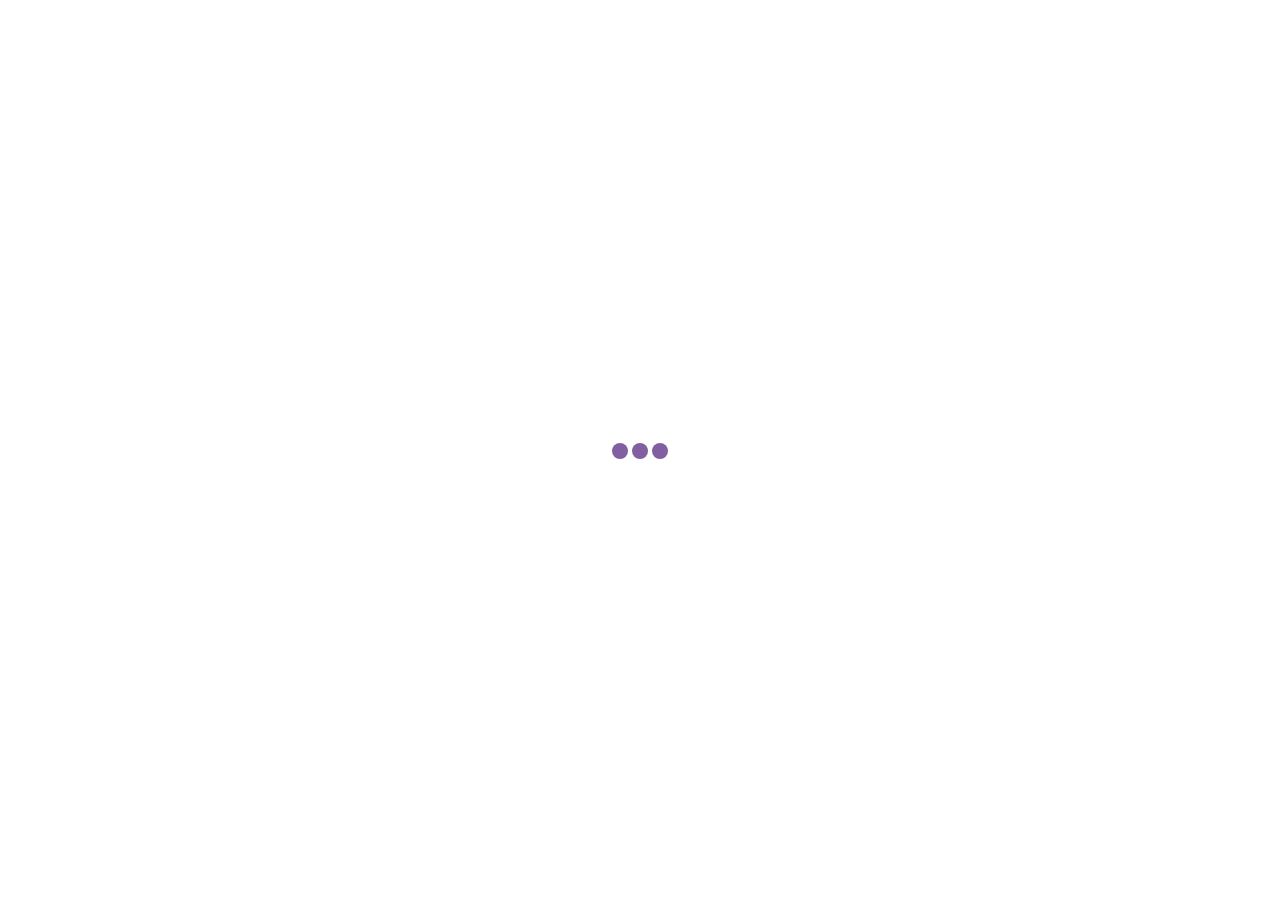
<file: web/sign-up.html>
<!DOCTYPE html>
<html lang="en">
<head>
    <meta charset="utf-8">
    <meta name="viewport" content="width=device-width, initial-scale=1, shrink-to-fit=no">
    
    <!-- SEO Meta Tags -->
    <meta name="description" content="Tivo is a HTML landing page template built with Bootstrap to help you crate engaging presentations for SaaS apps and convert visitors into users.">
    <meta name="author" content="Inovatik">

    <!-- OG Meta Tags to improve the way the post looks when you share the page on LinkedIn, Facebook, Google+ -->
	<meta property="og:site_name" content="" /> <!-- website name -->
	<meta property="og:site" content="" /> <!-- website link -->
	<meta property="og:title" content=""/> <!-- title shown in the actual shared post -->
	<meta property="og:description" content="" /> <!-- description shown in the actual shared post -->
	<meta property="og:image" content="" /> <!-- image link, make sure it's jpg -->
	<meta property="og:url" content="" /> <!-- where do you want your post to link to -->
	<meta property="og:type" content="article" />

    <!-- Website Title -->
    <title>Sign Up - Tivo - SaaS App HTML Landing Page Template</title>
    
    <!-- Styles -->
    <link href="https://fonts.googleapis.com/css?family=Open+Sans:400,400i,700&display=swap&subset=latin-ext" rel="stylesheet">
    <link href="css/bootstrap.css" rel="stylesheet">
    <link href="css/fontawesome-all.css" rel="stylesheet">
    <link href="css/swiper.css" rel="stylesheet">
	<link href="css/magnific-popup.css" rel="stylesheet">
	<link href="css/styles.css" rel="stylesheet">
	
	<!-- Favicon  -->
    <link rel="icon" href="images/favicon.png">
</head>
<body data-spy="scroll" data-target=".fixed-top">
    
    <!-- Preloader -->
	<div class="spinner-wrapper">
        <div class="spinner">
            <div class="bounce1"></div>
            <div class="bounce2"></div>
            <div class="bounce3"></div>
        </div>
    </div>
    <!-- end of preloader -->
    

    <!-- Navigation -->
    <nav class="navbar navbar-expand-lg navbar-dark navbar-custom fixed-top">
        <div class="container">

            <!-- Text Logo - Use this if you don't have a graphic logo -->
            <!-- <a class="navbar-brand logo-text page-scroll" href="index.html">Tivo</a> -->

            <!-- Image Logo -->
            <a class="navbar-brand logo-image" href="index.html"><img src="images/logo.svg" alt="alternative"></a> 
            
            <!-- Mobile Menu Toggle Button -->
            <button class="navbar-toggler" type="button" data-toggle="collapse" data-target="#navbarsExampleDefault" aria-controls="navbarsExampleDefault" aria-expanded="false" aria-label="Toggle navigation">
                <span class="navbar-toggler-awesome fas fa-bars"></span>
                <span class="navbar-toggler-awesome fas fa-times"></span>
            </button>
            <!-- end of mobile menu toggle button -->

            <div class="collapse navbar-collapse" id="navbarsExampleDefault">
                <ul class="navbar-nav ml-auto">
                    <li class="nav-item">
                        <a class="nav-link page-scroll" href="index.html#header">HOME <span class="sr-only">(current)</span></a>
                    </li>
                    <li class="nav-item">
                        <a class="nav-link page-scroll" href="index.html#features">FEATURES</a>
                    </li>
                    <li class="nav-item">
                        <a class="nav-link page-scroll" href="index.html#details">DETAILS</a>
                    </li>

                    <!-- Dropdown Menu -->          
                    <li class="nav-item dropdown">
                        <a class="nav-link dropdown-toggle page-scroll" href="index.html#video" id="navbarDropdown" role="button" aria-haspopup="true" aria-expanded="false">VIDEO</a>
                        <div class="dropdown-menu" aria-labelledby="navbarDropdown">
                            <a class="dropdown-item" href="article-details.html"><span class="item-text">ARTICLE DETAILS</span></a>
                            <div class="dropdown-items-divide-hr"></div>
                            <a class="dropdown-item" href="terms-conditions.html"><span class="item-text">TERMS CONDITIONS</span></a>
                            <div class="dropdown-items-divide-hr"></div>
                            <a class="dropdown-item" href="privacy-policy.html"><span class="item-text">PRIVACY POLICY</span></a>
                        </div>
                    </li>
                    <!-- end of dropdown menu -->

                    <li class="nav-item">
                        <a class="nav-link page-scroll" href="index.html#pricing">PRICING</a>
                    </li>
                </ul>
                <span class="nav-item">
                    <a class="btn-outline-sm" href="log-in.html">LOG IN</a>
                </span>
            </div>
        </div> <!-- end of container -->
    </nav> <!-- end of navbar -->
    <!-- end of navigation -->


    <!-- Header -->
    <header id="header" class="ex-2-header">
        <div class="container">
            <div class="row">
                <div class="col-lg-12">
                    <h1>Sign Up</h1>
                   <p>Fill out the form below to sign up for Tivo. Already signed up? Then just <a class="white" href="log-in.html">Log In</a></p> 
                    <!-- Sign Up Form -->
                    <div class="form-container">
                        <form id="signUpForm" data-toggle="validator" data-focus="false">
                            <div class="form-group">
                                <input type="email" class="form-control-input" id="semail" required>
                                <label class="label-control" for="semail">Email</label>
                                <div class="help-block with-errors"></div>
                            </div>
                            <div class="form-group">
                                <input type="text" class="form-control-input" id="sname" required>
                                <label class="label-control" for="sname">Name</label>
                                <div class="help-block with-errors"></div>
                            </div>
                            <div class="form-group">
                                <input type="text" class="form-control-input" id="spassword" required>
                                <label class="label-control" for="spassword">Password</label>
                                <div class="help-block with-errors"></div>
                            </div>
                            <div class="form-group checkbox">
                                <input type="checkbox" id="sterms" value="Agreed-to-Terms" required>I agree with Tivo's <a href="privacy-policy.html">Privacy Policy</a> and <a href="terms-conditions.html">Terms Conditions</a>
                                <div class="help-block with-errors"></div>
                            </div>
                            <div class="form-group">
                                <button type="submit" class="form-control-submit-button">SIGN UP</button>
                            </div>
                            <div class="form-message">
                                <div id="smsgSubmit" class="h3 text-center hidden"></div>
                            </div>
                        </form>
                    </div> <!-- end of form container -->
                    <!-- end of sign up form -->

                </div> <!-- end of col -->
            </div> <!-- end of row -->
        </div> <!-- end of container -->
    </header> <!-- end of ex-header -->
    <!-- end of header -->


    <!-- Scripts -->
    <script src="js/jquery.min.js"></script> <!-- jQuery for Bootstrap's JavaScript plugins -->
    <script src="js/popper.min.js"></script> <!-- Popper tooltip library for Bootstrap -->
    <script src="js/bootstrap.min.js"></script> <!-- Bootstrap framework -->
    <script src="js/jquery.easing.min.js"></script> <!-- jQuery Easing for smooth scrolling between anchors -->
    <script src="js/swiper.min.js"></script> <!-- Swiper for image and text sliders -->
    <script src="js/jquery.magnific-popup.js"></script> <!-- Magnific Popup for lightboxes -->
    <script src="js/validator.min.js"></script> <!-- Validator.js - Bootstrap plugin that validates forms -->
    <script src="js/scripts.js"></script> <!-- Custom scripts -->
</body>
</html>
</file>
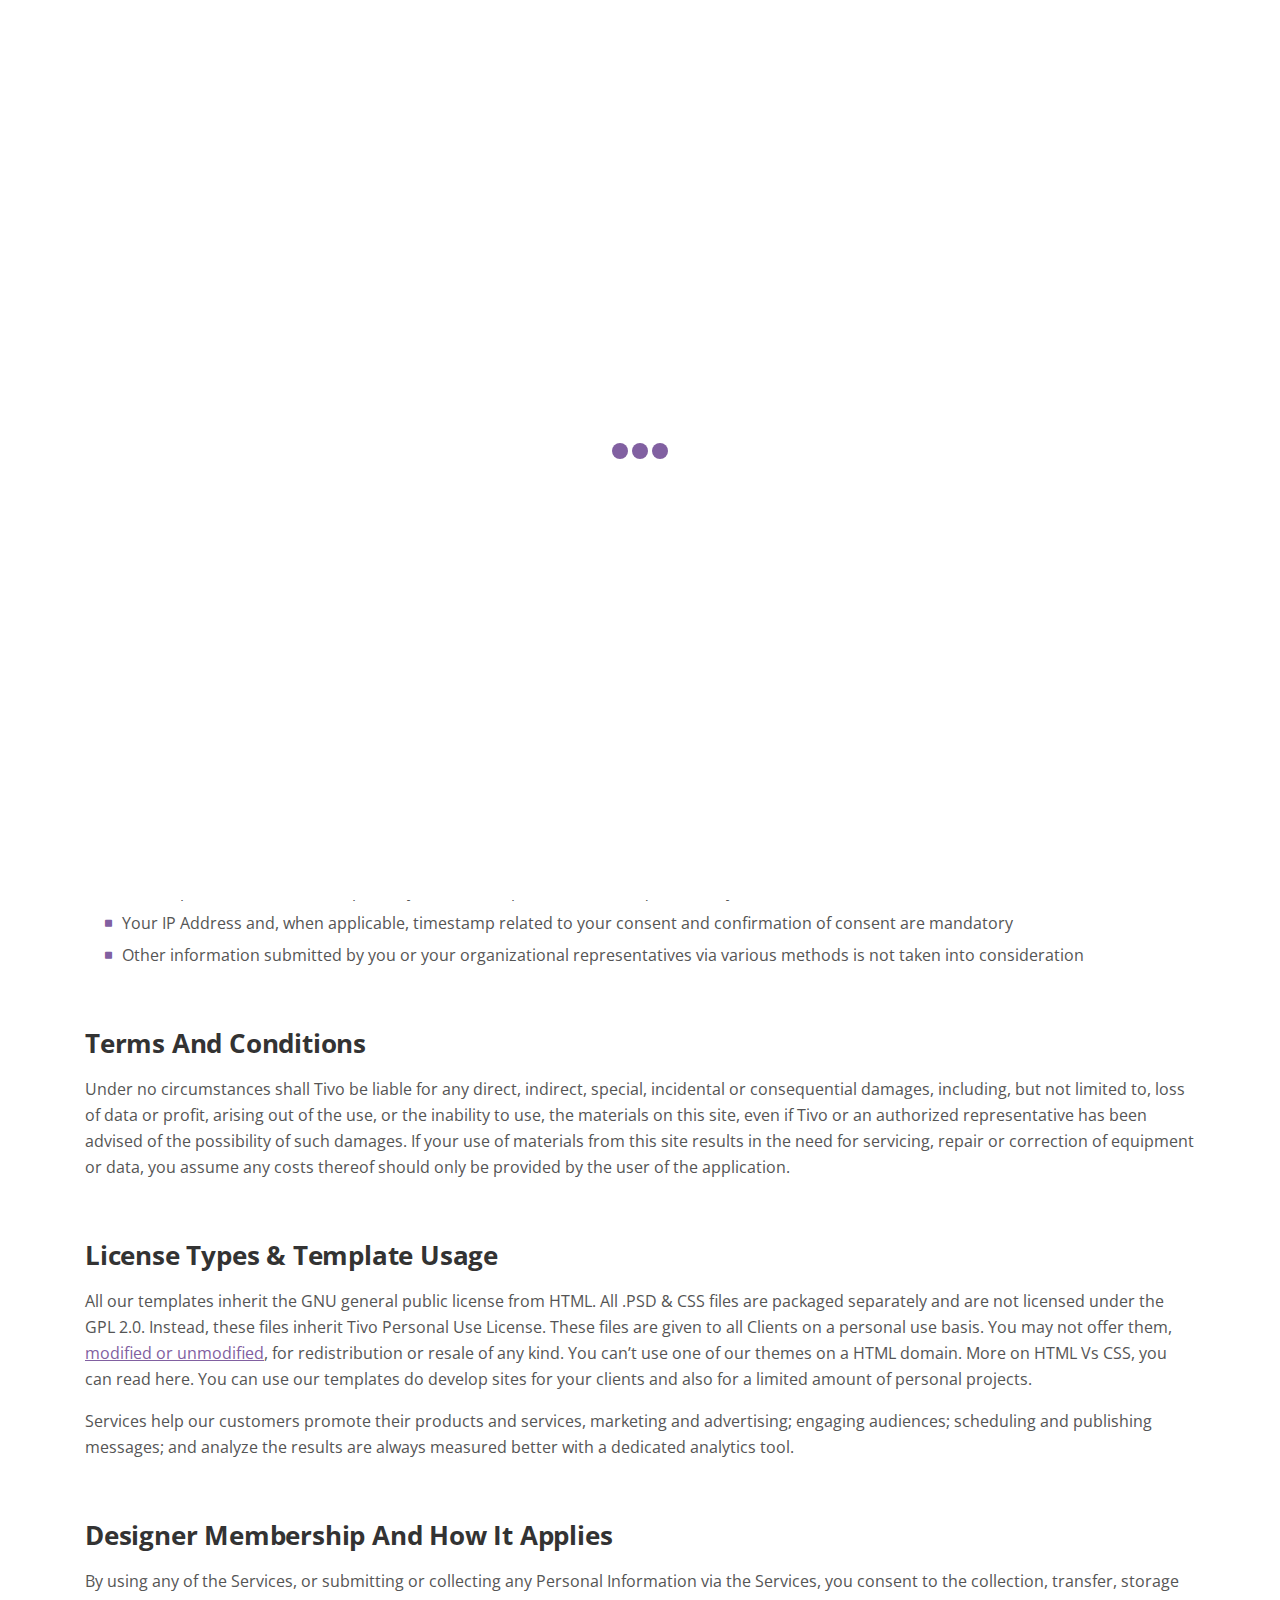
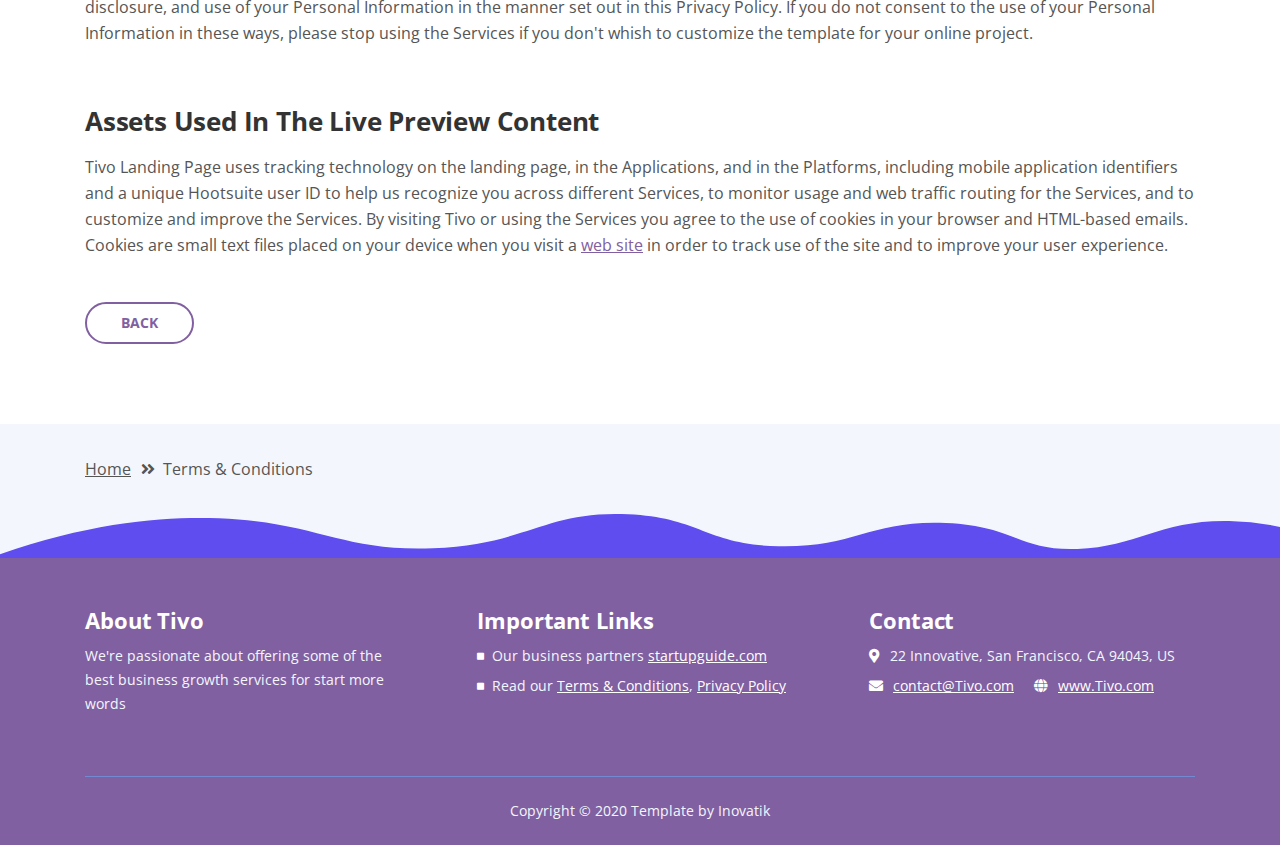
<file: web/terms-conditions.html>
<!DOCTYPE html>
<html lang="en">
<head>
    <meta charset="utf-8">
    <meta name="viewport" content="width=device-width, initial-scale=1, shrink-to-fit=no">
    
    <!-- SEO Meta Tags -->
    <meta name="description" content="Tivo is a HTML landing page template built with Bootstrap to help you crate engaging presentations for SaaS apps and convert visitors into users.">
    <meta name="author" content="Inovatik">

    <!-- OG Meta Tags to improve the way the post looks when you share the page on LinkedIn, Facebook, Google+ -->
	<meta property="og:site_name" content="" /> <!-- website name -->
	<meta property="og:site" content="" /> <!-- website link -->
	<meta property="og:title" content=""/> <!-- title shown in the actual shared post -->
	<meta property="og:description" content="" /> <!-- description shown in the actual shared post -->
	<meta property="og:image" content="" /> <!-- image link, make sure it's jpg -->
	<meta property="og:url" content="" /> <!-- where do you want your post to link to -->
	<meta property="og:type" content="article" />

    <!-- Website Title -->
    <title>Terms Conditions - Tivo - SaaS App HTML Landing Page Template</title>
    
    <!-- Styles -->
    <link href="https://fonts.googleapis.com/css?family=Open+Sans:400,400i,700&display=swap&subset=latin-ext" rel="stylesheet">
    <link href="css/bootstrap.css" rel="stylesheet">
    <link href="css/fontawesome-all.css" rel="stylesheet">
    <link href="css/swiper.css" rel="stylesheet">
	<link href="css/magnific-popup.css" rel="stylesheet">
	<link href="css/styles.css" rel="stylesheet">
	
	<!-- Favicon  -->
    <link rel="icon" href="images/favicon.png">
</head>
<body data-spy="scroll" data-target=".fixed-top">
    
    <!-- Preloader -->
	<div class="spinner-wrapper">
        <div class="spinner">
            <div class="bounce1"></div>
            <div class="bounce2"></div>
            <div class="bounce3"></div>
        </div>
    </div>
    <!-- end of preloader -->
    

    <!-- Navigation -->
    <nav class="navbar navbar-expand-lg navbar-dark navbar-custom fixed-top">
        <div class="container">

            <!-- Text Logo - Use this if you don't have a graphic logo -->
            <!-- <a class="navbar-brand logo-text page-scroll" href="index.html">Tivo</a> -->

            <!-- Image Logo -->
            <a class="navbar-brand logo-image" href="index.html"><img src="images/logo.svg" alt="alternative"></a> 
            
            <!-- Mobile Menu Toggle Button -->
            <button class="navbar-toggler" type="button" data-toggle="collapse" data-target="#navbarsExampleDefault" aria-controls="navbarsExampleDefault" aria-expanded="false" aria-label="Toggle navigation">
                <span class="navbar-toggler-awesome fas fa-bars"></span>
                <span class="navbar-toggler-awesome fas fa-times"></span>
            </button>
            <!-- end of mobile menu toggle button -->

            <div class="collapse navbar-collapse" id="navbarsExampleDefault">
                <ul class="navbar-nav ml-auto">
                    <li class="nav-item">
                        <a class="nav-link page-scroll" href="index.html#header">HOME <span class="sr-only">(current)</span></a>
                    </li>
                    <li class="nav-item">
                        <a class="nav-link page-scroll" href="index.html#features">FEATURES</a>
                    </li>
                    <li class="nav-item">
                        <a class="nav-link page-scroll" href="index.html#details">DETAILS</a>
                    </li>

                    <!-- Dropdown Menu -->          
                    <li class="nav-item dropdown">
                        <a class="nav-link dropdown-toggle page-scroll" href="index.html#video" id="navbarDropdown" role="button" aria-haspopup="true" aria-expanded="false">VIDEO</a>
                        <div class="dropdown-menu" aria-labelledby="navbarDropdown">
                            <a class="dropdown-item" href="article-details.html"><span class="item-text">ARTICLE DETAILS</span></a>
                            <div class="dropdown-items-divide-hr"></div>
                            <a class="dropdown-item" href="terms-conditions.html"><span class="item-text">TERMS CONDITIONS</span></a>
                            <div class="dropdown-items-divide-hr"></div>
                            <a class="dropdown-item" href="privacy-policy.html"><span class="item-text">PRIVACY POLICY</span></a>
                        </div>
                    </li>
                    <!-- end of dropdown menu -->

                    <li class="nav-item">
                        <a class="nav-link page-scroll" href="index.html#pricing">PRICING</a>
                    </li>
                </ul>
                <span class="nav-item">
                    <a class="btn-outline-sm" href="log-in.html">LOG IN</a>
                </span>
            </div>
        </div> <!-- end of container -->
    </nav> <!-- end of navbar -->
    <!-- end of navigation -->


    <!-- Header -->
    <header id="header" class="ex-header">
        <div class="container">
            <div class="row">
                <div class="col-lg-12">
                    <h1>Terms & Conditions</h1>
                </div> <!-- end of col -->
            </div> <!-- end of row -->
        </div> <!-- end of container -->
    </header> <!-- end of ex-header -->
    <!-- end of header -->


    <!-- Breadcrumbs -->
    <div class="ex-basic-1">
        <div class="container">
            <div class="row">
                <div class="col-lg-12">
                    <div class="breadcrumbs">
                        <a href="index.html">Home</a><i class="fa fa-angle-double-right"></i><span>Terms & Conditions</span>
                    </div> <!-- end of breadcrumbs -->
                </div> <!-- end of col -->
            </div> <!-- end of row -->
        </div> <!-- end of container -->
    </div> <!-- end of ex-basic-1 -->
    <!-- end of breadcrumbs -->


    <!-- Terms Content -->
    <div class="ex-basic-2">
        <div class="container">
            <div class="row">
                <div class="col-lg-12">
                    <div class="text-container">
                        <h3>Limitations Of Liability</h3>
                        <p>Tivo also automatically collects and receives certain information from your computer or mobile device, including the activities you perform on our Website, the Platforms, and the Applications, the type of hardware and software you are using (for example, your operating system or browser), and information obtained from cookies. For example, each time you visit the Website or otherwise use the Services, we automatically collect your IP address, browser and device type, access times, the web page from which you came, the regions from which you navigate the web page, and the web page(s) you access (as applicable).</p>
                        <p>When you first register for a Tivo account, and when you use the Services, we collect some <a class="blue" href="#your-link">Personal Information</a> about you such as:</p>
                        <ul class="list-unstyled li-space-lg indent">
                            <li class="media">
                                <i class="fas fa-square"></i>
                                <div class="media-body">The geographic area where you use your computer and mobile devices should be the same with the one on the receipt</div>
                            </li>
                            <li class="media">
                                <i class="fas fa-square"></i>
                                <div class="media-body">Your full name, username, and email address and other contact details must be provided using the dedicated form</div>
                            </li>
                            <li class="media">
                                <i class="fas fa-square"></i>
                                <div class="media-body">A unique Tivo user ID (an alphanumeric string) which is assigned to you upon registration and session</div>
                            </li>
                            <li class="media">
                                <i class="fas fa-square"></i>
                                <div class="media-body">Other optional information as part of your account profile are not required and you should not mention them</div>
                            </li>
                            <li class="media">
                                <i class="fas fa-square"></i>
                                <div class="media-body">Your IP Address and, when applicable, timestamp related to your consent and confirmation of consent are mandatory</div>
                            </li>
                            <li class="media">
                                <i class="fas fa-square"></i>
                                <div class="media-body">Other information submitted by you or your organizational representatives via various methods is not taken into consideration</div>
                            </li>
                        </ul>
                    </div> <!-- end of text-container -->
                    
                    <div class="text-container">
                        <h3>Terms And Conditions</h3>
                        <p>Under no circumstances shall Tivo be liable for any direct, indirect, special, incidental or consequential damages, including, but not limited to, loss of data or profit, arising out of the use, or the inability to use, the materials on this site, even if Tivo or an authorized representative has been advised of the possibility of such damages. If your use of materials from this site results in the need for servicing, repair or correction of equipment or data, you assume any costs thereof should only be provided by the user of the application.</p>
                    </div> <!-- end of text-container -->

                    <div class="text-container">
                        <h3>License Types & Template Usage</h3>
                        <p>All our templates inherit the GNU general public license from HTML. All .PSD & CSS files are packaged separately and are not licensed under the GPL 2.0. Instead, these files inherit Tivo Personal Use License. These files are given to all Clients on a personal use basis. You may not offer them, <a class="blue" href="#your-link">modified or unmodified</a>, for redistribution or resale of any kind. You can’t use one of our themes on a HTML domain. More on HTML Vs CSS, you can read here. You can use our templates do develop sites for your clients and also for a limited amount of personal projects.</p>
                        <p>Services help our customers promote their products and services, marketing and advertising; engaging audiences; scheduling and publishing messages; and analyze the results are always measured better with a dedicated analytics tool.</p>
                    </div> <!-- end of text-container -->

                    <div class="text-container">
                        <h3>Designer Membership And How It Applies</h3>
                        <p>By using any of the Services, or submitting or collecting any Personal Information via the Services, you consent to the collection, transfer, storage disclosure, and use of your Personal Information in the manner set out in this Privacy Policy. If you do not consent to the use of your Personal Information in these ways, please stop using the Services if you don't whish to customize the template for your online project.</p>
                    </div> <!-- end of text-container -->
                    
                    <div class="text-container last">
                        <h3>Assets Used In The Live Preview Content</h3>
                        <p>Tivo Landing Page uses tracking technology on the landing page, in the Applications, and in the Platforms, including mobile application identifiers and a unique Hootsuite user ID to help us recognize you across different Services, to monitor usage and web traffic routing for the Services, and to customize and improve the Services. By visiting Tivo or using the Services you agree to the use of cookies in your browser and HTML-based emails. Cookies are small text files placed on your device when you visit a <a class="blue" href="#your-link">web site</a> in order to track use of the site and to improve your user experience.</p>
                        <a class="btn-outline-reg" href="index.html">BACK</a>
                    </div> <!-- end of text-container -->
                </div>
            </div> <!-- end of row -->
        </div> <!-- end of container -->
    </div> <!-- end of ex-basic -->
    <!-- end of terms content -->

    
    <!-- Breadcrumbs -->
    <div class="ex-basic-1">
        <div class="container">
            <div class="row">
                <div class="col-lg-12">
                    <div class="breadcrumbs">
                        <a href="index.html">Home</a><i class="fa fa-angle-double-right"></i><span>Terms & Conditions</span>
                    </div> <!-- end of breadcrumbs -->
                </div> <!-- end of col -->
            </div> <!-- end of row -->
        </div> <!-- end of container -->
    </div> <!-- end of ex-basic-1 -->
    <!-- end of breadcrumbs -->


    <!-- Footer -->
    <svg class="ex-footer-frame" data-name="Layer 2" xmlns="http://www.w3.org/2000/svg" preserveAspectRatio="none" viewBox="0 0 1920 79"><defs><style>.cls-2{fill:#5f4def;}</style></defs><title>footer-frame</title><path class="cls-2" d="M0,72.427C143,12.138,255.5,4.577,328.644,7.943c147.721,6.8,183.881,60.242,320.83,53.737,143-6.793,167.826-68.128,293-60.9,109.095,6.3,115.68,54.364,225.251,57.319,113.58,3.064,138.8-47.711,251.189-41.8,104.012,5.474,109.713,50.4,197.369,46.572,89.549-3.91,124.375-52.563,227.622-50.155A338.646,338.646,0,0,1,1920,23.467V79.75H0V72.427Z" transform="translate(0 -0.188)"/></svg>
    <div class="footer">
        <div class="container">
            <div class="row">
                <div class="col-md-4">
                    <div class="footer-col first">
                        <h4>About Tivo</h4>
                        <p class="p-small">We're passionate about offering some of the best business growth services for start more words</p>
                    </div>
                </div> <!-- end of col -->
                <div class="col-md-4">
                    <div class="footer-col middle">
                        <h4>Important Links</h4>
                        <ul class="list-unstyled li-space-lg p-small">
                            <li class="media">
                                <i class="fas fa-square"></i>
                                <div class="media-body">Our business partners <a class="white" href="#your-link">startupguide.com</a></div>
                            </li>
                            <li class="media">
                                <i class="fas fa-square"></i>
                                <div class="media-body">Read our <a class="white" href="terms-conditions.html">Terms & Conditions</a>, <a class="white" href="privacy-policy.html">Privacy Policy</a></div>
                            </li>
                        </ul>
                    </div>
                </div> <!-- end of col -->
                <div class="col-md-4">
                    <div class="footer-col last">
                        <h4>Contact</h4>
                        <ul class="list-unstyled li-space-lg p-small">
                            <li class="media">
                                <i class="fas fa-map-marker-alt"></i>
                                <div class="media-body">22 Innovative, San Francisco, CA 94043, US</div>
                            </li>
                            <li class="media">
                                <i class="fas fa-envelope"></i>
                                <div class="media-body"><a class="white" href="mailto:contact@Tivo.com">contact@Tivo.com</a> <i class="fas fa-globe"></i><a class="white" href="#your-link">www.Tivo.com</a></div>
                            </li>
                        </ul>
                    </div> 
                </div> <!-- end of col -->
            </div> <!-- end of row -->
        </div> <!-- end of container -->
    </div> <!-- end of footer -->  
    <!-- end of footer -->


    <!-- Copyright -->
    <div class="copyright">
        <div class="container">
            <div class="row">
                <div class="col-lg-12">
                    <p class="p-small">Copyright © 2020 <a href="https://inovatik.com">Template by Inovatik</a></p>
                </div> <!-- end of col -->
            </div> <!-- enf of row -->
        </div> <!-- end of container -->
    </div> <!-- end of copyright --> 
    <!-- end of copyright -->
    
    	
    <!-- Scripts -->
    <script src="js/jquery.min.js"></script> <!-- jQuery for Bootstrap's JavaScript plugins -->
    <script src="js/popper.min.js"></script> <!-- Popper tooltip library for Bootstrap -->
    <script src="js/bootstrap.min.js"></script> <!-- Bootstrap framework -->
    <script src="js/jquery.easing.min.js"></script> <!-- jQuery Easing for smooth scrolling between anchors -->
    <script src="js/swiper.min.js"></script> <!-- Swiper for image and text sliders -->
    <script src="js/jquery.magnific-popup.js"></script> <!-- Magnific Popup for lightboxes -->
    <script src="js/validator.min.js"></script> <!-- Validator.js - Bootstrap plugin that validates forms -->
    <script src="js/scripts.js"></script> <!-- Custom scripts -->
</body>
</html>
</file>
<file: web/css/styles.css>
/* Template: Tivo - SaaS App HTML Landing Page Template
   Author: Inovatik
   Created: Sep 2019
   Description: Master CSS file
*/

/*****************************************
Table Of Contents:

01. General Styles
02. Preloader
03. Navigation
04. Header
05. Customers
06. Description
07. Features
08. Features Lightboxes
09. Details
10. Video
11. Pricing
12. Testimonials
13. Newsletter
14. Footer
15. Copyright
16. Back To Top Button
17. Extra Pages
18. Sign Up and Log In Pages
19. Media Queries
******************************************/

/*****************************************
Colors:
- Backgrounds, buttons, bullets, icons - blue #8160A1
- Backgrounds, light button, light body text - light gray #f3f7fd
- Headings text - black #333
- Body text - dark gray #555
******************************************/


/******************************/
/*     01. General Styles     */
/******************************/
body,
html {
	width: 100%;
	height: 100%;
}

body,
p {
	color: #555;
	font: 400 1rem/1.625rem "Open Sans", sans-serif;
	;
}

.p-large {
	font: 400 1.125rem/1.75rem "Open Sans", sans-serif;
}

.p-small {
	font: 400 0.875rem/1.5rem "Open Sans", sans-serif;
}

h1 {
	color: #333;
	font: 700 2.5rem/3.125rem "Open Sans", sans-serif;
	letter-spacing: -0.2px;
}

h2 {
	color: #333;
	font: 700 2rem/2.625rem "Open Sans", sans-serif;
	letter-spacing: -0.2px;
}

h3 {
	color: #333;
	font: 700 1.625rem/2.125rem "Open Sans", sans-serif;
	letter-spacing: -0.2px;
}

h4 {
	color: #333;
	font: 700 1.375rem/1.75rem "Open Sans", sans-serif;
	letter-spacing: -0.1px;
}

h5 {
	color: #333;
	font: 700 1.125rem/1.5rem "Open Sans", sans-serif;
	letter-spacing: -0.1px;
}

h6 {
	color: #333;
	font: 700 1rem/1.375rem "Open Sans", sans-serif;
	letter-spacing: -0.1px;
}

.above-heading {
	color: #8160A1;
	font: 700 0.75rem/0.875rem "Open Sans", sans-serif;
	text-align: center;
}

.p-heading {
	margin-bottom: 3.25rem;
}

.testimonial-text {
	font: italic 400 1rem/1.625rem "Open Sans", sans-serif;
}

.testimonial-author {
	font: 700 1rem/1.625rem "Open Sans", sans-serif;
	letter-spacing: -0.1px;
}

.li-space-lg li {
	margin-bottom: 0.375rem;
}

.indent {
	padding-left: 1.25rem;
}

a {
	color: #555;
	text-decoration: underline;
}

a:hover {
	color: #555;
	text-decoration: underline;
}

a.white {
	color: #fff;
}

.decorative-line {
	display: block;
	width: 5rem;
	height: 0.5rem;
	margin-right: auto;
	margin-left: auto;
}

.blue {
	color: #8160A1;
}

.btn-solid-reg {
	display: inline-block;
	padding: 1.1875rem 2.125rem 1.1875rem 2.125rem;
	border: 0.125rem solid #8160A1;
	border-radius: 2rem;
	background-color: #8160A1;
	color: #fff;
	font: 700 0.875rem/0 "Open Sans", sans-serif;
	text-decoration: none;
	transition: all 0.2s;
}

.btn-solid-reg:hover {
	background-color: transparent;
	color: #8160A1;
	text-decoration: none;
}

.btn-solid-lg {
	display: inline-block;
	padding: 1.375rem 2.625rem 1.375rem 2.625rem;
	border: 0.125rem solid #8160A1;
	border-radius: 2rem;
	background-color: #8160A1;
	color: #fff;
	font: 700 0.875rem/0 "Open Sans", sans-serif;
	text-decoration: none;
	transition: all 0.2s;
}

.btn-solid-lg:hover {
	background-color: transparent;
	color: #8160A1;
	text-decoration: none;
}

.btn-outline-reg {
	display: inline-block;
	padding: 1.1875rem 2.125rem 1.1875rem 2.125rem;
	border: 0.125rem solid #8160A1;
	border-radius: 2rem;
	background-color: transparent;
	color: #8160A1;
	font: 700 0.875rem/0 "Open Sans", sans-serif;
	text-decoration: none;
	transition: all 0.2s;
}

.btn-outline-reg:hover {
	background-color: #8160A1;
	color: #fff;
	text-decoration: none;
}

.btn-outline-lg {
	display: inline-block;
	padding: 1.375rem 2.625rem 1.375rem 2.625rem;
	border: 0.125rem solid #8160A1;
	border-radius: 2rem;
	background-color: transparent;
	color: #8160A1;
	font: 700 0.875rem/0 "Open Sans", sans-serif;
	text-decoration: none;
	transition: all 0.2s;
}

.btn-outline-lg:hover {
	background-color: #8160A1;
	color: #fff;
	text-decoration: none;
}

.btn-outline-sm {
	display: inline-block;
	padding: 0.875rem 1.5rem 0.875rem 1.5rem;
	border: 0.125rem solid #8160A1;
	border-radius: 2rem;
	background-color: transparent;
	color: #8160A1;
	font: 700 0.875rem/0 "Open Sans", sans-serif;
	text-decoration: none;
	transition: all 0.2s;
}

.btn-outline-sm:hover {
	background-color: #8160A1;
	color: #fff;
	text-decoration: none;
}

.form-group {
	position: relative;
	margin-bottom: 1.25rem;
}

.form-group.has-error.has-danger {
	margin-bottom: 0.625rem;
}

.form-group.has-error.has-danger .help-block.with-errors ul {
	margin-top: 0.375rem;
}

.label-control {
	position: absolute;
	top: 0.87rem;
	left: 1.25rem;
	color: #555;
	opacity: 1;
	font: 400 0.875rem/1.375rem "Open Sans", sans-serif;
	cursor: text;
	transition: all 0.2s ease;
}

/* IE10+ hack to solve lower label text position compared to the rest of the browsers */
@media screen and (-ms-high-contrast: active),
screen and (-ms-high-contrast: none) {
	.label-control {
		top: 0.9375rem;
	}
}

.form-control-input:focus+.label-control,
.form-control-input.notEmpty+.label-control,
.form-control-textarea:focus+.label-control,
.form-control-textarea.notEmpty+.label-control {
	top: 0.125rem;
	opacity: 1;
	font-size: 0.75rem;
	font-weight: 700;
}

.form-control-input,
.form-control-select {
	display: block;
	/* needed for proper display of the label in Firefox, IE, Edge */
	width: 100%;
	padding-top: 1.0625rem;
	padding-bottom: 0.0625rem;
	padding-left: 1.25rem;
	border: 1px solid #c4d8dc;
	border-radius: 0.25rem;
	background-color: #fff;
	color: #555;
	font: 400 0.875rem/1.875rem "Open Sans", sans-serif;
	transition: all 0.2s;
	-webkit-appearance: none;
	/* removes inner shadow on form inputs on ios safari */
}

.form-control-select {
	padding-top: 0.5rem;
	padding-bottom: 0.5rem;
	height: 3rem;
}

/* IE10+ hack to solve lower label text position compared to the rest of the browsers */
@media screen and (-ms-high-contrast: active),
screen and (-ms-high-contrast: none) {
	.form-control-input {
		padding-top: 1.25rem;
		padding-bottom: 0.75rem;
		line-height: 1.75rem;
	}

	.form-control-select {
		padding-top: 0.875rem;
		padding-bottom: 0.75rem;
		height: 3.125rem;
		line-height: 2.125rem;
	}
}

select {
	/* you should keep these first rules in place to maintain cross-browser behavior */
	-webkit-appearance: none;
	-moz-appearance: none;
	-ms-appearance: none;
	-o-appearance: none;
	appearance: none;
	background-image: url('../images/down-arrow.png');
	background-position: 96% 50%;
	background-repeat: no-repeat;
	outline: none;
}

select::-ms-expand {
	display: none;
	/* removes the ugly default down arrow on select form field in IE11 */
}

.form-control-textarea {
	display: block;
	/* used to eliminate a bottom gap difference between Chrome and IE/FF */
	width: 100%;
	height: 8rem;
	/* used instead of html rows to normalize height between Chrome and IE/FF */
	padding-top: 1.25rem;
	padding-left: 1.3125rem;
	border: 1px solid #c4d8dc;
	border-radius: 0.25rem;
	background-color: #fff;
	color: #555;
	font: 400 0.875rem/1.75rem "Open Sans", sans-serif;
	transition: all 0.2s;
}

.form-control-input:focus,
.form-control-select:focus,
.form-control-textarea:focus {
	border: 1px solid #a1a1a1;
	outline: none;
	/* Removes blue border on focus */
}

.form-control-input:hover,
.form-control-select:hover,
.form-control-textarea:hover {
	border: 1px solid #a1a1a1;
}

.checkbox {
	font: 400 0.75rem/1.25rem "Open Sans", sans-serif;
}

input[type='checkbox'] {
	vertical-align: -15%;
	margin-right: 0.375rem;
}

/* IE10+ hack to raise checkbox field position compared to the rest of the browsers */
@media screen and (-ms-high-contrast: active),
screen and (-ms-high-contrast: none) {
	input[type='checkbox'] {
		vertical-align: -9%;
	}
}

.form-control-submit-button {
	display: inline-block;
	width: 100%;
	height: 3.125rem;
	border: 1px solid #8160A1;
	border-radius: 1.5rem;
	background-color: #8160A1;
	color: #fff;
	font: 700 0.875rem/0 "Open Sans", sans-serif;
	cursor: pointer;
	transition: all 0.2s;
}

.form-control-submit-button:hover {
	background-color: transparent;
	color: #8160A1;
}

/* Form Success And Error Message Formatting */
#smsgSubmit.h3.text-center.tada.animated,
#lmsgSubmit.h3.text-center.tada.animated,
#nmsgSubmit.h3.text-center.tada.animated,
#pmsgSubmit.h3.text-center.tada.animated,
#smsgSubmit.h3.text-center,
#lmsgSubmit.h3.text-center,
#nmsgSubmit.h3.text-center,
#pmsgSubmit.h3.text-center {
	display: block;
	margin-bottom: 0;
	color: #555;
	font-size: 1.125rem;
	line-height: 1rem;
}

.help-block.with-errors .list-unstyled {
	color: #555;
	font-size: 0.75rem;
	line-height: 1.125rem;
	text-align: left;
}

.help-block.with-errors ul {
	margin-bottom: 0;
}

/* end of form success and error message formatting */

/* Form Success And Error Message Animation - Animate.css */
@-webkit-keyframes tada {
	from {
		-webkit-transform: scale3d(1, 1, 1);
		-ms-transform: scale3d(1, 1, 1);
		transform: scale3d(1, 1, 1);
	}

	10%,
	20% {
		-webkit-transform: scale3d(.9, .9, .9) rotate3d(0, 0, 1, -3deg);
		-ms-transform: scale3d(.9, .9, .9) rotate3d(0, 0, 1, -3deg);
		transform: scale3d(.9, .9, .9) rotate3d(0, 0, 1, -3deg);
	}

	30%,
	50%,
	70%,
	90% {
		-webkit-transform: scale3d(1.1, 1.1, 1.1) rotate3d(0, 0, 1, 3deg);
		-ms-transform: scale3d(1.1, 1.1, 1.1) rotate3d(0, 0, 1, 3deg);
		transform: scale3d(1.1, 1.1, 1.1) rotate3d(0, 0, 1, 3deg);
	}

	40%,
	60%,
	80% {
		-webkit-transform: scale3d(1.1, 1.1, 1.1) rotate3d(0, 0, 1, -3deg);
		-ms-transform: scale3d(1.1, 1.1, 1.1) rotate3d(0, 0, 1, -3deg);
		transform: scale3d(1.1, 1.1, 1.1) rotate3d(0, 0, 1, -3deg);
	}

	to {
		-webkit-transform: scale3d(1, 1, 1);
		-ms-transform: scale3d(1, 1, 1);
		transform: scale3d(1, 1, 1);
	}
}

@keyframes tada {
	from {
		-webkit-transform: scale3d(1, 1, 1);
		-ms-transform: scale3d(1, 1, 1);
		transform: scale3d(1, 1, 1);
	}

	10%,
	20% {
		-webkit-transform: scale3d(.9, .9, .9) rotate3d(0, 0, 1, -3deg);
		-ms-transform: scale3d(.9, .9, .9) rotate3d(0, 0, 1, -3deg);
		transform: scale3d(.9, .9, .9) rotate3d(0, 0, 1, -3deg);
	}

	30%,
	50%,
	70%,
	90% {
		-webkit-transform: scale3d(1.1, 1.1, 1.1) rotate3d(0, 0, 1, 3deg);
		-ms-transform: scale3d(1.1, 1.1, 1.1) rotate3d(0, 0, 1, 3deg);
		transform: scale3d(1.1, 1.1, 1.1) rotate3d(0, 0, 1, 3deg);
	}

	40%,
	60%,
	80% {
		-webkit-transform: scale3d(1.1, 1.1, 1.1) rotate3d(0, 0, 1, -3deg);
		-ms-transform: scale3d(1.1, 1.1, 1.1) rotate3d(0, 0, 1, -3deg);
		transform: scale3d(1.1, 1.1, 1.1) rotate3d(0, 0, 1, -3deg);
	}

	to {
		-webkit-transform: scale3d(1, 1, 1);
		-ms-transform: scale3d(1, 1, 1);
		transform: scale3d(1, 1, 1);
	}
}

.tada {
	-webkit-animation-name: tada;
	animation-name: tada;
}

.animated {
	-webkit-animation-duration: 1s;
	animation-duration: 1s;
	-webkit-animation-fill-mode: both;
	animation-fill-mode: both;
}

/* end of form success and error message animation - Animate.css */

/* Fade-move Animation For Details Lightbox - Magnific Popup */
/* at start */
.my-mfp-slide-bottom .zoom-anim-dialog {
	opacity: 0;
	transition: all 0.2s ease-out;
	-webkit-transform: translateY(-1.25rem) perspective(37.5rem) rotateX(10deg);
	-ms-transform: translateY(-1.25rem) perspective(37.5rem) rotateX(10deg);
	transform: translateY(-1.25rem) perspective(37.5rem) rotateX(10deg);
}

/* animate in */
.my-mfp-slide-bottom.mfp-ready .zoom-anim-dialog {
	opacity: 1;
	-webkit-transform: translateY(0) perspective(37.5rem) rotateX(0);
	-ms-transform: translateY(0) perspective(37.5rem) rotateX(0);
	transform: translateY(0) perspective(37.5rem) rotateX(0);
}

/* animate out */
.my-mfp-slide-bottom.mfp-removing .zoom-anim-dialog {
	opacity: 0;
	-webkit-transform: translateY(-0.625rem) perspective(37.5rem) rotateX(10deg);
	-ms-transform: translateY(-0.625rem) perspective(37.5rem) rotateX(10deg);
	transform: translateY(-0.625rem) perspective(37.5rem) rotateX(10deg);
}

/* dark overlay, start state */
.my-mfp-slide-bottom.mfp-bg {
	opacity: 0;
	transition: opacity 0.2s ease-out;
}

/* animate in */
.my-mfp-slide-bottom.mfp-ready.mfp-bg {
	opacity: 0.8;
}

/* animate out */
.my-mfp-slide-bottom.mfp-removing.mfp-bg {
	opacity: 0;
}

/* end of fade-move animation for details lightbox - magnific popup */

/* Fade Animation For Image Lightbox - Magnific Popup */
@-webkit-keyframes fadeIn {
	from {
		opacity: 0;
	}

	to {
		opacity: 1;
	}
}

@keyframes fadeIn {
	from {
		opacity: 0;
	}

	to {
		opacity: 1;
	}
}

.fadeIn {
	-webkit-animation: fadeIn 0.6s;
	animation: fadeIn 0.6s;
}

@-webkit-keyframes fadeOut {
	from {
		opacity: 1;
	}

	to {
		opacity: 0;
	}
}

@keyframes fadeOut {
	from {
		opacity: 1;
	}

	to {
		opacity: 0;
	}
}

.fadeOut {
	-webkit-animation: fadeOut 0.8s;
	animation: fadeOut 0.8s;
}

/* end of fade animation for image lightbox - magnific popup */


/*************************/
/*     02. Preloader     */
/*************************/
.spinner-wrapper {
	position: fixed;
	z-index: 999999;
	top: 0;
	right: 0;
	bottom: 0;
	left: 0;
	background: #fff;
}

.spinner {
	position: absolute;
	top: 50%;
	/* centers the loading animation vertically one the screen */
	left: 50%;
	/* centers the loading animation horizontally one the screen */
	width: 3.75rem;
	height: 1.25rem;
	margin: -0.625rem 0 0 -1.875rem;
	/* is width and height divided by two */
	text-align: center;
}

.spinner>div {
	display: inline-block;
	width: 1rem;
	height: 1rem;
	border-radius: 100%;
	background-color: #8160A1;
	-webkit-animation: sk-bouncedelay 1.4s infinite ease-in-out both;
	animation: sk-bouncedelay 1.4s infinite ease-in-out both;
}

.spinner .bounce1 {
	-webkit-animation-delay: -0.32s;
	animation-delay: -0.32s;
}

.spinner .bounce2 {
	-webkit-animation-delay: -0.16s;
	animation-delay: -0.16s;
}

@-webkit-keyframes sk-bouncedelay {

	0%,
	80%,
	100% {
		-webkit-transform: scale(0);
	}

	40% {
		-webkit-transform: scale(1.0);
	}
}

@keyframes sk-bouncedelay {

	0%,
	80%,
	100% {
		-webkit-transform: scale(0);
		-ms-transform: scale(0);
		transform: scale(0);
	}

	40% {
		-webkit-transform: scale(1.0);
		-ms-transform: scale(1.0);
		transform: scale(1.0);
	}
}


/**************************/
/*     03. Navigation     */
/**************************/
.navbar-custom {
	background-color: #8160A1;
	box-shadow: 0 0.0625rem 0.375rem 0 rgba(0, 0, 0, 0.1);
	font: 700 0.875rem/0.875rem "Open Sans", sans-serif;
	transition: all 0.2s;
}

.navbar-custom .container {
	max-width: 87.5rem;
}

.navbar-custom .navbar-brand.logo-image {
	font-size: 2rem;
	font-family: Arial, Helvetica, sans-serif;
}

.navbar-custom .navbar-brand.logo-text {
	font: 700 2rem/1.5rem "Open Sans", sans-serif;
	color: #fff;
	;
	text-decoration: none;
}

.navbar-custom .navbar-nav {
	margin-top: 0.75rem;
	margin-bottom: 0.5rem;
}

.navbar-custom .nav-item-sg .nav-link {
	padding: 0.625rem 0.75rem 0.625rem 0.75rem;
	color: #f7f5f5;
	opacity: 0.8;
	text-decoration: none;
	transition: all 0.2s ease;
}

.navbar-custom .nav-item-sg .nav-link:hover,
.navbar-custom .nav-item-sg .nav-link.active {
	color: #fff;
	opacity: 1;
}

/* Dropdown Menu */
.navbar-custom .dropdown:hover>.dropdown-menu {
	display: block;
	/* this makes the dropdown menu stay open while hovering it */
	min-width: auto;
	animation: fadeDropdown 0.2s;
	/* required for the fade animation */
}

@keyframes fadeDropdown {
	0% {
		opacity: 0;
	}

	100% {
		opacity: 1;
	}
}

.navbar-custom .dropdown-toggle:focus {
	/* removes dropdown outline on focus */
	outline: 0;
}

.navbar-custom .dropdown-menu {
	margin-top: 0;
	border: none;
	border-radius: 0.25rem;
	background-color: #8160A1;
}

.navbar-custom .dropdown-item {
	color: #f7f5f5;
	opacity: 0.8;
	font: 700 0.875rem/0.875rem "Open Sans", sans-serif;
	text-decoration: none;
}

.navbar-custom .dropdown-item:hover {
	background-color: #8160A1;
	color: #fff;
	opacity: 1;
}

.navbar-custom .dropdown-items-divide-hr {
	width: 100%;
	height: 1px;
	margin: 0.75rem auto 0.725rem auto;
	border: none;
	background-color: #c4d8dc;
	opacity: 0.2;
}

/* end of dropdown menu */

.navbar-custom .nav-item-sg .btn-outline-sm {
	margin-top: 0.25rem;
	margin-bottom: 1.375rem;
	margin-left: 0.5rem;
	border: 0.125rem solid #fff;
	color: #fff;
}

.navbar-custom .nav-item-sg .btn-outline-sm:hover {
	background-color: #fff;
	color: #8160A1;
}

.navbar-custom .navbar-toggler {
	padding: 0;
	border: none;
	color: #fff;
	font-size: 2rem;
}

.navbar-custom button[aria-expanded='false'] .navbar-toggler-awesome.fas.fa-times {
	display: none;
}

.navbar-custom button[aria-expanded='false'] .navbar-toggler-awesome.fas.fa-bars {
	display: inline-block;
}

.navbar-custom button[aria-expanded='true'] .navbar-toggler-awesome.fas.fa-bars {
	display: none;
}

.navbar-custom button[aria-expanded='true'] .navbar-toggler-awesome.fas.fa-times {
	display: inline-block;
	margin-right: 0.125rem;
}


/*********************/
/*    04. Header     */
/*********************/
.header {
	background-color: #8160A1;
}

.header .header-content {
	padding-top: 8rem;
	padding-bottom: 4rem;
	text-align: center;
}

.header .text-container {
	margin-bottom: 3rem;
}

.header h1 {
	margin-bottom: 1rem;
	color: #fff;
	font-size: 3rem;
	line-height: 3rem;
}

.header .p-large {
	margin-bottom: 2rem;
	color: #f3f7fd;
}

.header .btn-solid-lg {
	margin-right: 0.5rem;
	margin-bottom: 1.125rem;
	margin-left: 0.5rem;
	border-color: #f3f7fd;
	background-color: #f3f7fd;
	color: #8160A1;
}

.header .btn-solid-lg:hover {
	background: transparent;
	color: #f3f7fd;
}

.header .btn-outline-lg {
	border-color: #f3f7fd;
	color: #f3f7fd;
}

.header .btn-outline-lg:hover {
	background-color: #f3f7fd;
	color: #8160A1;
}

.header-frame {
	margin-top: -1px;
	/* To remove white margin in FF */
	width: 100%;
	height: 2.25rem;
}


/*************************/
/*     05. Customers     */
/*************************/
.slider-1 {
	padding-top: 5rem;
	padding-bottom: 3.25rem;
}

.slider-1 .slider-container {
	text-align: center;
}


/***************************/
/*     06. Description     */
/***************************/
.cards-1 {
	padding-top: 3.25rem;
	padding-bottom: 3rem;
	text-align: center;
}

.cards-1 .h2-heading {
	margin-bottom: 3.5rem;
}

.cards-1 .card {
	max-width: 21rem;
	margin-right: auto;
	margin-bottom: 3.5rem;
	margin-left: auto;
	padding: 0;
	border: none;
}

.cards-1 .card-image {
	max-width: 16rem;
	margin-right: auto;
	margin-bottom: 2rem;
	margin-left: auto;
}

.cards-1 .card-title {
	margin-bottom: 0.5rem;
}

.cards-1 .card-body {
	padding: 0;
}


/************************/
/*     07. Features     */
/************************/
.tabs {
	padding-top: 8rem;
	padding-bottom: 8.125rem;
	background-color: #f3f7fd;
}

.tabs .h2-heading,
.tabs .p-heading {
	text-align: center;
}

.tabs .nav-tabs {
	display: block;
	/* margin-bottom: 2.25rem; */
	border-bottom: none;
}

.tabs .nav-link {
	padding: 0.375rem 1rem 0.375rem 1rem;
	border: none;
	color: #86929b;
	font-weight: 700;
	font-size: 1.25rem;
	line-height: 1.75rem;
	text-align: center;
	text-decoration: none;
	transition: all 0.2s ease;
}

.tabs .nav-link:hover,
.tabs .nav-link.active {
	background: transparent;
	color: #8160A1;
}

.tabs .nav-link .fas {
	margin-right: 0.625rem;
}

.tabs .image-container {
	margin-bottom: 2.75rem;
}

.tabs .list-unstyled .fas {
	color: #8160A1;
	font-size: 0.5rem;
	line-height: 1.625rem;
}

.tabs .list-unstyled .media-body {
	margin-left: 0.625rem;
}

.tabs #tab-1 h3 {
	margin-bottom: 0.75rem;
}

.tabs #tab-1 .list-unstyled {
	margin-bottom: 1.5rem;
}

.tabs #tab-2 h3 {
	margin-bottom: 0.75rem;
}

.tabs #tab-2 .list-unstyled {
	margin-bottom: 1.5rem;
}

.tabs #tab-3 h3 {
	margin-bottom: 0.75rem;
}

.tabs #tab-3 .list-unstyled {
	margin-bottom: 1.5rem;
}


/***********************************/
/*     08. Features Lightboxes     */
/***********************************/
.lightbox-basic {
	margin: 2.5rem auto;
	padding: 2rem 1.5rem 2rem 1.5rem;
	border-radius: 0.25rem;
	background: #fff;
	text-align: left;
}

.lightbox-basic .container {
	padding-right: 0;
	padding-left: 0;
}

.lightbox-basic .image-container {
	max-width: 33.75rem;
	margin-right: auto;
	margin-bottom: 3rem;
	margin-left: auto;
}

.lightbox-basic h3 {
	margin-bottom: 0.5rem;
}

.lightbox-basic hr {
	width: 2.5rem;
	height: 0.125rem;
	margin-top: 0;
	margin-bottom: 0.875rem;
	margin-left: 0;
	border: 0;
	background-color: #8160A1;
	text-align: left;
}

.lightbox-basic h4 {
	margin-bottom: 1rem;
}

.lightbox-basic .list-unstyled .fas {
	color: #8160A1;
	font-size: 0.5rem;
	line-height: 1.625rem;
}

.lightbox-basic .list-unstyled .media-body {
	margin-left: 0.625rem;
}

.lightbox-basic .btn-outline-reg,
.lightbox-basic .btn-solid-reg {
	margin-top: 0.75rem;
}

/* Signup Button */
.lightbox-basic .btn-solid-reg.mfp-close {
	position: relative;
	width: auto;
	height: auto;
	color: #fff;
	opacity: 1;
}

.lightbox-basic .btn-solid-reg.mfp-close:hover {
	color: #8160A1;
}

/* end of signup Button */

/* Back Button */
.lightbox-basic a.mfp-close.as-button {
	position: relative;
	width: auto;
	height: auto;
	margin-left: 0.375rem;
	color: #8160A1;
	opacity: 1;
}

.lightbox-basic a.mfp-close.as-button:hover {
	color: #fff;
}

/* end of back button */

.lightbox-basic button.mfp-close.x-button {
	position: absolute;
	top: -0.125rem;
	right: -0.125rem;
	width: 2.75rem;
	height: 2.75rem;
	color: #707984;
}


/***********************/
/*     09. Details     */
/***********************/
.basic-1 {
	padding-top: 7.5rem;
	padding-bottom: 8rem;
}

.basic-1 .text-container {
	margin-bottom: 3.75rem;
}

.basic-1 .list-unstyled {
	margin-bottom: 1.375rem;
}

.basic-1 .list-unstyled .fas {
	color: #8160A1;
	font-size: 0.5rem;
	line-height: 1.625rem;
}

.basic-1 .list-unstyled .media-body {
	margin-left: 0.625rem;
}


/*********************/
/*     10. Video     */
/*********************/
.basic-2 {
	padding-top: 8rem;
	padding-bottom: 6.75rem;
	background-color: #f3f7fd;
	text-align: center;
}

.basic-2 .image-container {
	margin-bottom: 2rem;
}

.basic-2 .image-container img {
	border-radius: 0.75rem;
}

.basic-2 .video-wrapper {
	position: relative;
}

/* Video Play Button */
.basic-2 .video-play-button {
	position: absolute;
	z-index: 10;
	top: 50%;
	left: 50%;
	display: block;
	box-sizing: content-box;
	width: 2rem;
	height: 2.75rem;
	padding: 1.125rem 1.25rem 1.125rem 1.75rem;
	border-radius: 50%;
	-webkit-transform: translateX(-50%) translateY(-50%);
	-ms-transform: translateX(-50%) translateY(-50%);
	transform: translateX(-50%) translateY(-50%);
}

.basic-2 .video-play-button:before {
	content: "";
	position: absolute;
	z-index: 0;
	top: 50%;
	left: 50%;
	display: block;
	width: 4.75rem;
	height: 4.75rem;
	border-radius: 50%;
	background: #8160A1;
	animation: pulse-border 1500ms ease-out infinite;
	-webkit-transform: translateX(-50%) translateY(-50%);
	-ms-transform: translateX(-50%) translateY(-50%);
	transform: translateX(-50%) translateY(-50%);
}

.basic-2 .video-play-button:after {
	content: "";
	position: absolute;
	z-index: 1;
	top: 50%;
	left: 50%;
	display: block;
	width: 4.375rem;
	height: 4.375rem;
	border-radius: 50%;
	background: #8160A1;
	transition: all 200ms;
	-webkit-transform: translateX(-50%) translateY(-50%);
	-ms-transform: translateX(-50%) translateY(-50%);
	transform: translateX(-50%) translateY(-50%);
}

.basic-2 .video-play-button span {
	position: relative;
	display: block;
	z-index: 3;
	top: 0.375rem;
	left: 0.25rem;
	width: 0;
	height: 0;
	border-left: 1.625rem solid #fff;
	border-top: 1rem solid transparent;
	border-bottom: 1rem solid transparent;
}

@keyframes pulse-border {
	0% {
		transform: translateX(-50%) translateY(-50%) translateZ(0) scale(1);
		opacity: 1;
	}

	100% {
		transform: translateX(-50%) translateY(-50%) translateZ(0) scale(1.5);
		opacity: 0;
	}
}

/* end of video play button */

.basic-2 .p-heading {
	margin-bottom: 1rem;
}


/***********************/
/*     11. Pricing     */
/***********************/
.cards-2 {
	padding-top: 7.875rem;
	padding-bottom: 2.25rem;
	text-align: center;
}

.cards-2 .h2-heading {
	margin-bottom: 3.75rem;
}

.cards-2 .card {
	display: block;
	max-width: 19rem;
	margin-right: auto;
	margin-bottom: 3rem;
	margin-left: auto;
	border: 1px solid #ccd3df;
	border-radius: 0.375rem;
}

.cards-2 .card .card-body {
	padding: 2.5rem 2rem 2.75rem 2em;
}

.cards-2 .card .card-title {
	margin-bottom: 0.5rem;
	color: #8160A1;
	font: 700 1.125rem/1.5rem "Open Sans", sans-serif;
}

.cards-2 .card .price .currency {
	margin-right: 0.25rem;
	color: #434c54;
	font-weight: 700;
	font-size: 1.5rem;
	vertical-align: 40%;
}

.cards-2 .card .price .value {
	color: #434c54;
	font: 700 3.25rem/3.5rem "Open Sans", sans-serif;
	text-align: center;
}

.cards-2 .card .frequency {
	font-size: 0.875rem;
}

.cards-2 .card .divider {
	height: 1px;
	margin-top: 1.75rem;
	margin-bottom: 2rem;
	border: none;
	background-color: #ccd3df;
}

.cards-2 .card .list-unstyled {
	margin-top: 1.875rem;
	margin-bottom: 1.625rem;
	text-align: left;
}

.cards-2 .card .list-unstyled .media {
	margin-bottom: 0.5rem;
}

.cards-2 .card .list-unstyled .fas {
	color: #8160A1;
	font-size: 0.875rem;
	line-height: 1.625rem;
}

.cards-2 .card .list-unstyled .fas.fa-times {
	margin-left: 0.1875rem;
	margin-right: 0.125rem;
	color: #555;
}

.cards-2 .card .list-unstyled .media-body {
	margin-left: 0.625rem;
}


/****************************/
/*     12. Testimonials     */
/****************************/
.slider-2 {
	padding-top: 2.75rem;
	padding-bottom: 4rem;
}

.slider-2 .slider-container {
	position: relative;
}

.slider-2 .swiper-container {
	position: static;
	width: 82%;
	text-align: center;
}

.slider-2 .image-wrapper {
	width: 6rem;
	margin-right: auto;
	margin-bottom: 1rem;
	margin-left: auto;
}

.slider-2 .image-wrapper img {
	border-radius: 50%;
}

.slider-2 .testimonial-text {
	margin-bottom: 0.5rem;
}

.slider-2 .testimonial-author {
	color: #333;
}

.slider-2 .swiper-button-prev,
.slider-2 .swiper-button-next {
	width: 1.125rem;
}

.slider-2 .swiper-button-prev:focus,
.slider-2 .swiper-button-next:focus {
	/* even if you can't see it chrome you can see it on mobile device */
	outline: none;
}

.slider-2 .swiper-button-prev {
	left: -0.375rem;
	background-image: url("data:image/svg+xml;charset=utf-8,%3Csvg%20xmlns%3D'http%3A%2F%2Fwww.w3.org%2F2000%2Fsvg'%20viewBox%3D'0%200%2028%2044'%3E%3Cpath%20d%3D'M0%2C22L22%2C0l2.1%2C2.1L4.2%2C22l19.9%2C19.9L22%2C44L0%2C22L0%2C22L0%2C22z'%20fill%3D'%23505c67'%2F%3E%3C%2Fsvg%3E");
	background-size: 1.125rem 1.75rem;
}

.slider-2 .swiper-button-next {
	right: -0.375rem;
	background-image: url("data:image/svg+xml;charset=utf-8,%3Csvg%20xmlns%3D'http%3A%2F%2Fwww.w3.org%2F2000%2Fsvg'%20viewBox%3D'0%200%2028%2044'%3E%3Cpath%20d%3D'M27%2C22L27%2C22L5%2C44l-2.1-2.1L22.8%2C22L2.9%2C2.1L5%2C0L27%2C22L27%2C22z'%20fill%3D'%23505c67'%2F%3E%3C%2Fsvg%3E");
	background-size: 1.125rem 1.75rem;
}


/**************************/
/*     13. Newsletter     */
/**************************/
.form {
	padding-top: 4rem;
	padding-bottom: 6rem;
}

.tel-contact a{
	font-size: 1.2rem;
}

.contacto .tel-contact i{
	font-size: 2rem;
	color: green;
}

.contacto .tel-contact .fa-instagram{
	font-size: 2rem;
	color: rgb(191, 0, 255);
}

.contacto .tel-contact .fa-facebook{
	font-size: 2rem;
	color: rgb(3, 72, 175);
}

.form .text-container {
	margin-bottom: 3.5rem;
	padding: 3.5rem 1rem 2.5rem 1rem;
	border-radius: 0.5rem;
	background-color: #f3f7fd;
}

.form h2 {
	margin-bottom: 2.75rem;
	text-align: center;
}

.form .icon-container {
	text-align: center;
}

.form .fa-stack {
	width: 2em;
	margin-bottom: 0.75rem;
	margin-right: 0.375rem;
	font-size: 1.5rem;
}

.form .fa-stack .fa-stack-1x {
	color: #fff;
	transition: all 0.2s ease;
}

.form .fa-stack .fa-stack-2x {
	color: #8160A1;
	transition: all 0.2s ease;
}

.form .fa-stack:hover .fa-stack-1x {
	color: #8160A1;
}

.form .fa-stack:hover .fa-stack-2x {
	color: #f3f7fd;
}


/**********************/
/*     14. Footer     */
/**********************/
.footer-frame {
	width: 100%;
	height: 1.5rem;
}

.footer {
	padding-top: 3rem;
	padding-bottom: 0.5rem;
	background-color: #8160A1;
}

.footer .footer-col {
	margin-bottom: 2.25rem;
}

.footer h4 {
	margin-bottom: 0.625rem;
	color: #fff;
}

.footer .list-unstyled,
.footer p {
	color: #f3f7fd;
}

.footer .footer-col.middle .list-unstyled .fas {
	color: #fff;
	font-size: 0.5rem;
	line-height: 1.5rem;
}

.footer .footer-col.middle .list-unstyled .media-body {
	margin-left: 0.5rem;
}

.footer .footer-col.last .list-unstyled .fas {
	color: #fff;
	font-size: 0.875rem;
	line-height: 1.5rem;
}

.footer .footer-col.last .list-unstyled .media-body {
	margin-left: 0.625rem;
}

.footer .footer-col.last .list-unstyled .fas.fa-globe {
	margin-left: 1rem;
	margin-right: 0.625rem;
}


/*************************/
/*     15. Copyright     */
/*************************/
.copyright {
	padding-top: 1rem;
	padding-bottom: 0.375rem;
	background-color: #8160A1;
	text-align: center;
}

.copyright .p-small {
	padding-top: 1.375rem;
	border-top: 1px solid #718ad1;
	color: #f3f7fd;
}

.copyright a {
	color: #f3f7fd;
	text-decoration: none;
}


/**********************************/
/*     16. Back To Top Button     */
/**********************************/
a.back-to-top {
	position: fixed;
	z-index: 999;
	right: 0.75rem;
	bottom: 0.75rem;
	display: none;
	width: 2.625rem;
	height: 2.625rem;
	border-radius: 1.875rem;
	background: #4f3cda url("../images/up-arrow.png") no-repeat center 47%;
	background-size: 1.125rem 1.125rem;
	text-indent: -9999px;
}

a:hover.back-to-top {
	background-color: #4332c5;
}


/***************************/
/*     17. Extra Pages     */
/***************************/
.ex-header {
	padding-top: 8rem;
	padding-bottom: 5rem;
	background-color: #8160A1;
	text-align: center;
}

.ex-header h1 {
	color: #fff;
}

.ex-basic-1 {
	padding-top: 2rem;
	padding-bottom: 0.875rem;
	background-color: #f3f7fd;
}

.ex-basic-1 .breadcrumbs {
	margin-bottom: 1.125rem;
}

.ex-basic-1 .breadcrumbs .fa {
	margin-right: 0.5rem;
	margin-left: 0.625rem;
}

.ex-basic-2 {
	padding-top: 4.75rem;
	padding-bottom: 4rem;
}

.ex-basic-2 h3 {
	margin-bottom: 1rem;
}

.ex-basic-2 .text-container {
	margin-bottom: 3.625rem;
}

.ex-basic-2 .text-container.last {
	margin-bottom: 0;
}

.ex-basic-2 .text-container.dark {
	padding: 1.625rem 1.5rem 0.75rem 2rem;
	background-color: #f3f7fd;
}

.ex-basic-2 .image-container-large {
	margin-bottom: 4rem;
}

.ex-basic-2 .image-container-large img {
	border-radius: 0.25rem;
}

.ex-basic-2 .image-container-small img {
	border-radius: 0.25rem;
}

.ex-basic-2 .list-unstyled .fas {
	color: #8160A1;
	font-size: 0.5rem;
	line-height: 1.625rem;
}

.ex-basic-2 .list-unstyled .media-body {
	margin-left: 0.625rem;
}

.ex-basic-2 .form-container {
	margin-top: 3rem;
}

.ex-basic-2 .btn-outline-reg {
	margin-top: 1.75rem;
}

.ex-footer-frame {
	width: 100%;
	height: 2.75rem;
	background-color: #f3f7fd;
}


/****************************************/
/*     18. Sign Up and Log In Pages     */
/****************************************/
.ex-2-header {
	padding-top: 9rem;
	background-color: #8160A1;
	text-align: center;
	min-height: 100vh;
}

.ex-2-header h1,
.ex-2-header p {
	color: #fff;
}

.ex-2-header p {
	max-width: 24rem;
	margin-right: auto;
	margin-bottom: 2.5rem;
	margin-left: auto;
}

.ex-2-header .form-container {
	max-width: 26rem;
	margin-right: auto;
	margin-left: auto;
	padding: 2.25rem 1.25rem 1.25rem 1.25rem;
	border-radius: 0.5rem;
	background-color: #f3f7fd;
}

.ex-2-header .checkbox {
	text-align: left;
}


/*****************************/
/*     19. Media Queries     */
/*****************************/
/* Min-width width 768px */
@media (min-width: 768px) {

	/* General Styles */
	.p-heading {
		width: 85%;
		margin-right: auto;
		margin-left: auto;
	}

	.h2-heading {
		width: 80%;
		margin-right: auto;
		margin-left: auto;
	}

	/* end of general styles */


	/* Header */
	.header .text-container {
		margin-bottom: 4rem;
	}

	.header h1 {
		font-size: 5.5rem;
		line-height: 1;
	}

	.header .btn-solid-lg {
		margin-bottom: 0;
		margin-left: 0;
	}

	.header-frame {
		height: 5.5rem;
	}

	/* end of header */


	/* Testimonials */
	.slider-2 .swiper-button-prev {
		width: 1.375rem;
		background-size: 1.375rem 2.125rem;
	}

	.slider-2 .swiper-button-next {
		width: 1.375rem;
		background-size: 1.375rem 2.125rem;
	}

	/* end of testimonials */


	/* Newsletter */
	.form .text-container {
		padding: 4rem 2.5rem 3rem 2.5rem;
	}

	.form form {
		margin-right: 4rem;
		margin-left: 4rem;
	}

	/* end of newsletter */


	/* Footer */
	.footer-frame {
		height: 5rem;
	}

	/* end of footer */


	/* Extra Pages */
	.ex-header {
		padding-top: 11rem;
		padding-bottom: 9rem;
	}

	.ex-basic-2 .text-container.dark {
		padding: 2.5rem 3rem 2rem 3rem;
	}

	.ex-basic-2 .form-container {
		margin-top: 0;
	}

	/* end of extra pages */


	/* Sign Up And Log In Pages */
	.ex-2-header {
		padding-top: 11rem;
	}

	.ex-2-header .form-container {
		padding: 2.25rem 1.75rem 1.25rem 1.75rem;
	}

	/* end of sign up and log in pages */
}

/* end of min-width width 768px */


/* Min-width width 992px */
@media (min-width: 992px) {

	/* Navigation */
	.navbar-custom {
		padding: 2.125rem 1.5rem 2.125rem 2rem;
		background: transparent;
		box-shadow: none;
	}

	.navbar-custom .navbar-nav {
		margin-top: 0;
		margin-bottom: 0;
	}

	.navbar-custom .nav-item-sg .nav-link {
		padding: 0.25rem 0.75rem 0.25rem 0.75rem;
	}

	.navbar-custom .nav-item-sg .nav-link:hover,
	.navbar-custom .nav-item-sg .nav-link.active {
		opacity: 1;
	}

	.navbar-custom.top-nav-collapse {
		padding: 0.5rem 1.5rem 0.5rem 2rem;
		background-color: #8160A1;
		box-shadow: 0 0.0625rem 0.375rem 0 rgba(0, 0, 0, 0.1);
	}

	.navbar-custom.top-nav-collapse .nav-item-sg .nav-link:hover,
	.navbar-custom.top-nav-collapse .nav-item-sg .nav-link.active {
		color: #fff;
	}

	.navbar-custom .dropdown-menu {
		padding-top: 1rem;
		padding-bottom: 1rem;
		border-top: 0.25rem solid rgba(0, 0, 0, 0);
		border-radius: 0.25rem;
	}

	.navbar-custom.top-nav-collapse .dropdown-menu {
		border-top: 0.25rem solid rgba(0, 0, 0, 0);
		box-shadow: 0 0.375rem 0.375rem 0 rgba(0, 0, 0, 0.02);
	}

	.navbar-custom .dropdown-item {
		padding-top: 0.25rem;
		padding-bottom: 0.25rem;
	}

	.navbar-custom .dropdown-items-divide-hr {
		width: 84%;
	}

	.navbar-custom .nav-item-sg .btn-outline-sm {
		margin-top: 0;
		margin-bottom: 0;
		margin-left: 1rem;
	}

	/* end of navigation */


	/* General Styles */
	.p-heading {
		width: 65%;
	}

	.h2-heading {
		width: 60%;
	}

	/* end of general styles */


	/* Header */
	.header .header-content {
		text-align: left;
	}

	.header .text-container {
		margin-top: 4rem;
		margin-bottom: 0;
	}

	.header .image-container {
		position: relative;
		margin-top: 3rem;
	}

	.header .image-container .img-wrapper {
		position: absolute;
		display: block;
		width: 470px;
	}

	.header-frame {
		height: 8rem;
	}

	/* end of header */


	/* Description */
	.cards-1 .card {
		display: inline-block;
		width: 17rem;
		max-width: 100%;
		margin-right: 1rem;
		margin-left: 1rem;
		vertical-align: top;
	}

	.cards-1 .card-image {
		width: 9rem;
	}

	/* end of description */


	/* Features */
	.tabs .nav-tabs {
		display: flex;
		justify-content: center;
		/* margin-bottom: 2.75rem; */
	}

	.tabs .nav-link {
		padding-right: 1.25rem;
		padding-left: 1.25rem;
		border-bottom: 2px solid rgb(202, 202, 202);
	}

	.tabs .nav-link:hover,
	.tabs .nav-link.active {
		border-bottom: 2px solid #8160A1;
	}

	.tabs .image-container {
		margin-bottom: 0;
	}

	/* end of features */


	/* Features Lightboxes */
	.lightbox-basic {
		max-width: 62.5rem;
		padding: 2.5rem 2.5rem 2.5rem 2.5rem;
	}

	.lightbox-basic .image-container {
		max-width: 100%;
		margin-right: 2rem;
		margin-bottom: 0;
		margin-left: 0.5rem;
	}

	.lightbox-basic h3 {
		margin-top: 0.5rem;
	}

	/* end of features lightboxes */


	/* Details */
	.basic-1 {
		padding-top: 8rem;
	}

	.basic-1 .text-container {
		margin-bottom: 0;
	}

	/* end of details */


	/* Video */
	.basic-2 .image-container {
		max-width: 53.125rem;
		margin-right: auto;
		margin-left: auto;
	}

	.basic-2 p {
		width: 65%;
		margin-right: auto;
		margin-left: auto;
	}

	/* end of video */


	/* Pricing */
	.cards-2 .card {
		display: inline-block;
		margin-right: 0.5rem;
		margin-left: 0.5rem;
		vertical-align: top;
	}

	/* end of pricing */


	/* Testimonials */
	.slider-2 .swiper-container {
		width: 92%;
		text-align: left;
	}

	.slider-2 .image-wrapper {
		float: left;
		width: 10rem;
		margin-bottom: 0;
	}

	.slider-2 .text-wrapper {
		max-width: 100%;
		margin-top: 1.25rem;
		margin-left: 13rem;
	}

	.slider-2 .swiper-button-prev {
		left: -0.75rem;
	}

	.slider-2 .swiper-button-next {
		right: -0.75rem;
	}

	/* end of testimonials */


	/* Newsletter */
	.form .text-container {
		width: 55rem;
		margin-right: auto;
		margin-left: auto;
		padding-top: 5rem;
		padding-bottom: 4.5rem;
	}

	.form h2 {
		margin-right: 7rem;
		margin-left: 7rem;
	}

	.form form {
		margin-right: 9rem;
		margin-left: 9rem;
	}

	/* end of newsletter */


	/* Extra Pages */
	.ex-header h1 {
		width: 80%;
		margin-right: auto;
		margin-left: auto;
	}

	.ex-basic-2 {
		padding-bottom: 5rem;
	}

	/* end of extra pages */
}

/* end of min-width width 992px */


/* Min-width width 1200px */
@media (min-width: 1200px) {

	/* General Styles */
	.h2-heading {
		width: 50%;
	}

	/* end of general styles */


	/* Header */
	.header .header-content {
		padding-top: 11rem;
		padding-bottom: 5rem;
	}

	.header .text-container {
		margin-top: 5.5rem;
		margin-right: 0.5rem;
	}

	.header .image-container {
		margin-top: 1rem;
		margin-left: 1.5rem;
	}

	.header .image-container .img-wrapper {
		width: 630px;
	}

	.header-frame {
		height: 9.375rem;
	}

	/* end of header */


	/* Customer */
	.slider-1 .slider-container {
		margin-right: 3rem;
		margin-left: 3rem;
	}

	/* end of customer */


	/* Description */
	.cards-1 .card {
		width: 18.875rem;
		margin-right: 2rem;
		margin-left: 2rem;
	}

	.cards-1 .card-image {
		width: 12.5rem;
	}

	/* end of description */


	/* Features */
	.tabs .image-container {
		margin-right: 1.5rem;
		margin-left: 1rem;
	}

	.tabs .text-container {
		margin-top: 1.5rem;
		margin-right: 1rem;
		margin-left: 1.5rem;
	}

	/* end of features */


	/* Details */
	.basic-1 .image-container {
		margin-right: 1rem;
		margin-left: 1.5rem;
	}

	.basic-1 .text-container {
		margin-top: 1rem;
		margin-right: 1.5rem;
		margin-left: 1rem;
	}

	.basic-1 h2 {
		margin-bottom: 1rem;
	}

	/* end of details */


	/* Pricing */
	.cards-2 .card {
		width: 19.375rem;
		max-width: 100%;
		margin-right: 1.75rem;
		margin-left: 1.75rem;
	}

	.cards-2 .card .card-body {
		padding-right: 2.25rem;
		padding-left: 2.25rem;
	}

	/* end of pricing */


	/* Testimonials */
	.slider-2 .slider-container {
		width: 64.125rem;
		margin-right: auto;
		margin-left: auto;
	}

	/* end of testimonials */


	/* Newsletter */
	.form .text-container {
		width: 64.75rem;
		padding-top: 6rem;
		padding-bottom: 5.5rem;
	}

	.form h2 {
		margin-right: 12rem;
		margin-left: 12rem;
	}

	.form form {
		margin-right: 15rem;
		margin-left: 15rem;
	}

	/* end of newsletter */


	/* Footer */
	.footer .footer-col.first {
		margin-right: 1.5rem;
	}

	.footer .footer-col.middle {
		margin-right: 0.75rem;
		margin-left: 0.75rem;
	}

	.footer .footer-col.last {
		margin-left: 1.5rem;
	}

	/* end of footer */


	/* Extra Pages */
	.ex-header h1 {
		width: 60%;
		margin-right: auto;
		margin-left: auto;
	}

	.ex-basic-2 .form-container {
		margin-left: 1.75rem;
	}

	.ex-basic-2 .image-container-small {
		margin-left: 1.75rem;
	}

	/* end of extra pages */
}

/* end of min-width width 1200px */

.plataforma-desarrollo {
	margin-top: 3rem;
	text-align: center;
	justify-content: center;
	align-items: center;
}
</file>
